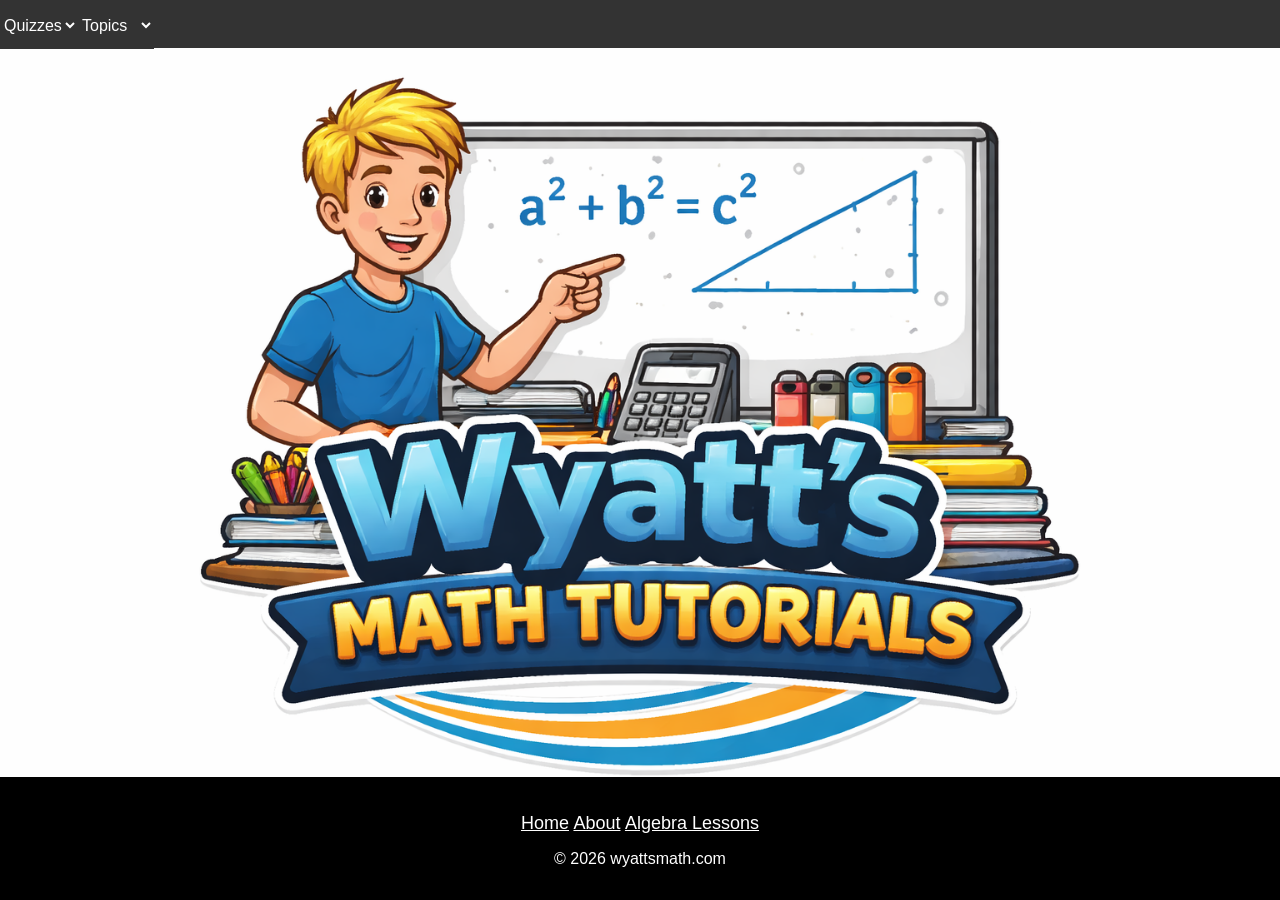
<file: index.html>
<!DOCTYPE html>
<html lang="en">
<head>
<meta charset="UTF-8">
<meta name="viewport" content="width=device-width, initial-scale=1.0">

<link rel="icon" href="logo.png" type="image/png">

<meta name="google-adsense-account" content="ca-pub-8228479055127150">
<meta name="description" content="Free Math Tutorials by Wyatt - Learn exponents, scientific notation, algebra, calculus, and more!">
<meta name="keywords" content="math help, math tutorial, exponents, scientific notation, algebra, calculus, Wyatt's Math">
<meta name="author" content="Wyatt">

<title>Math Tutorial Videos with Wyatt</title>

<link rel="stylesheet" href="style.css">
<script src="script.js?v=2" defer></script>
<script async src="https://pagead2.googlesyndication.com/pagead/js/adsbygoogle.js?client=ca-pub-8228479055127150"
     crossorigin="anonymous"></script>
</head>

<style>
body {
  display: flex;
  flex-direction: column;
  min-height: 100vh;
  margin: 0;
  background-image: url("logo.png");
  background-color: #ffffff;
  background-repeat: no-repeat;
  background-position: center;
  background-size: contain;
}

main {
  flex: 1;
  padding: 20px;
  text-align: center;
}

footer {
  background: #222;
  color: white;
  text-align: center;
  padding: 1rem;
  background-color: black;
}
a {
color: white;
}

</style>

</head>

<body>

<ul>  
  <li>
    <select id="pageSelect" onchange="updateQuizDropdown()">
      <option value="">Quizzes</option>
      <option value="Algebra">Algebra</option>
    </select>
  </li>

  <li>
    <select id="firstDropdown" onchange="updateSecondDropdown()">
      <option value="">Topics</option>
      <option value="algebra">Algebra</option>
      
    </select>
  </li>

  <li>
    <select id="secondDropdown" onchange="location = this.value;" style="display:none;"></select>
    <select id="secondQuizDropdown" onchange="location = this.value;" style="display:none;"></select>
  </li>
</ul>

<main>
  
 
</main>

<footer>
<div class = "white">
<a href="index.html">Home</a> 
<a href="bio.html">About</a> 
<a href="Algebra_Lessons.html">Algebra Lessons</a>
</div>
<p>© 2026 wyattsmath.com</p>
</footer>

</body>
</html>
</file>
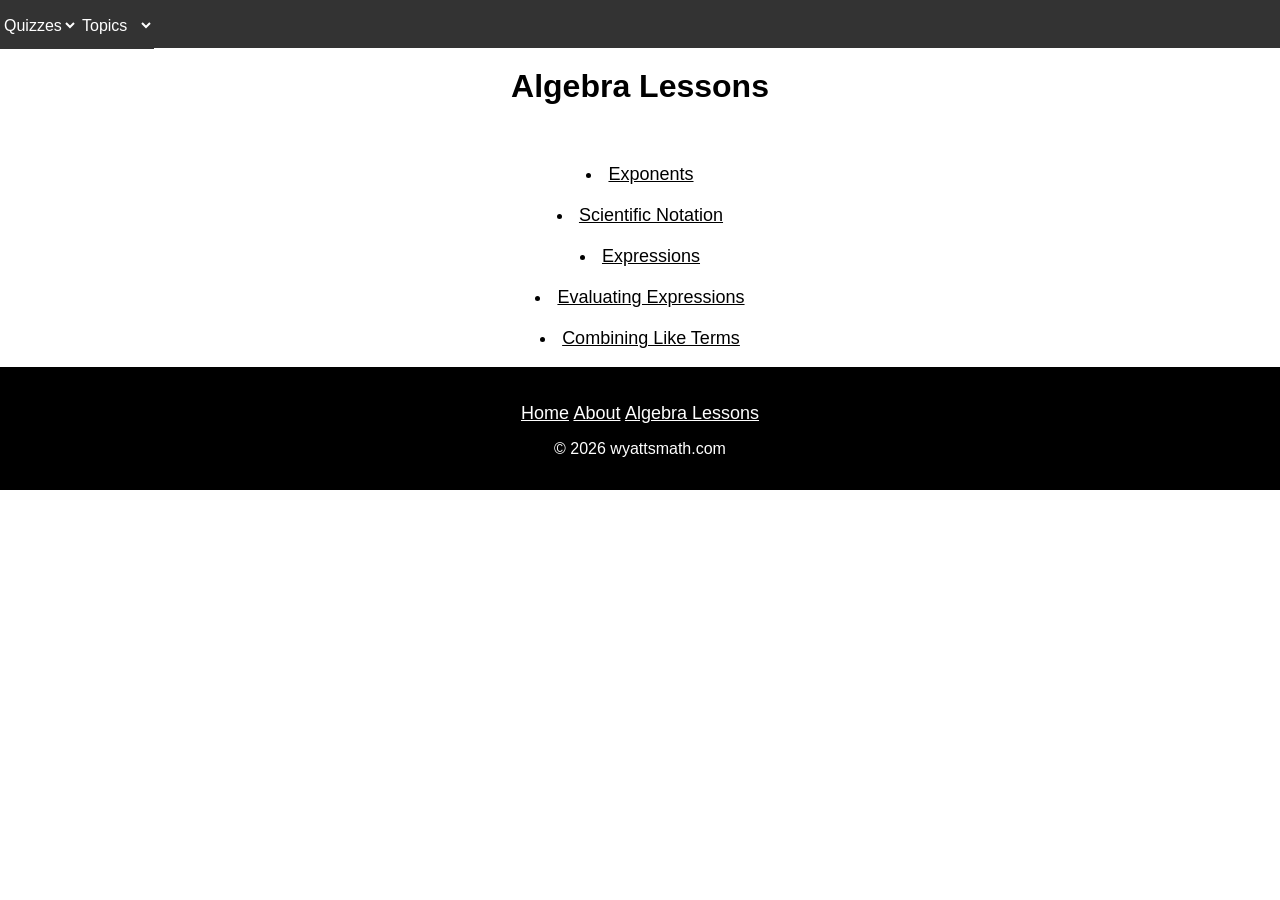
<file: Algebra_Lessons.html>
<!DOCTYPE html>
<html>
<head>
<title>Algebra Lessons</title>
<link rel="stylesheet" href="style.css">
<script src="script.js?v=2" defer></script>
<meta name="viewport" content="width=device-width, initial-scale=1.0">
<link rel="icon" href="logo.png">
</head>

<body>

<ul>  
  <li>
    <select id="pageSelect" onchange="updateQuizDropdown()">
      <option value="">Quizzes</option>
      <option value="Algebra">Algebra</option>
    </select>
  </li>

  <li>
    <select id="firstDropdown" onchange="updateSecondDropdown()">
      <option value="">Topics</option>
      <option value="algebra">Algebra</option>
    </select>
  </li>

  <li>
    <select id="secondDropdown" onchange="location = this.value;" style="display:none;"></select>
    <select id="secondQuizDropdown" onchange="location = this.value;" style="display:none;"></select>
  </li>
</ul>
</ul><h1>Algebra Lessons</h1>
<br>
	<li><a class = "black" href="Exponents.html">Exponents</a></li>
        <li><a class = "black" href="Sci_notation.html">Scientific Notation</a></li>
	<li><a class = "black" href="Expressions.html">Expressions</a></li>
	<li><a class = "black" href="Evaluating_Expressions.html">Evaluating Expressions</a></li>
        <li><a class = "black" href="Combining_Like_Terms.html">Combining Like Terms</a></li>
<style>
.left {
.about-container {
    display: flex;
    align-items: flex-start;
    gap: 20px;
}

.about-container img {
    width: 250px;
    height: auto;
}

</style>
</br>
<footer>
<div class = "white">
<a href="index.html">Home</a> 
<a href="bio.html">About</a> 
<a href="Algebra_Lessons.html">Algebra Lessons</a>
</div>
<p>© 2026 wyattsmath.com</p>
</footer>

</body>
</html>
</file>
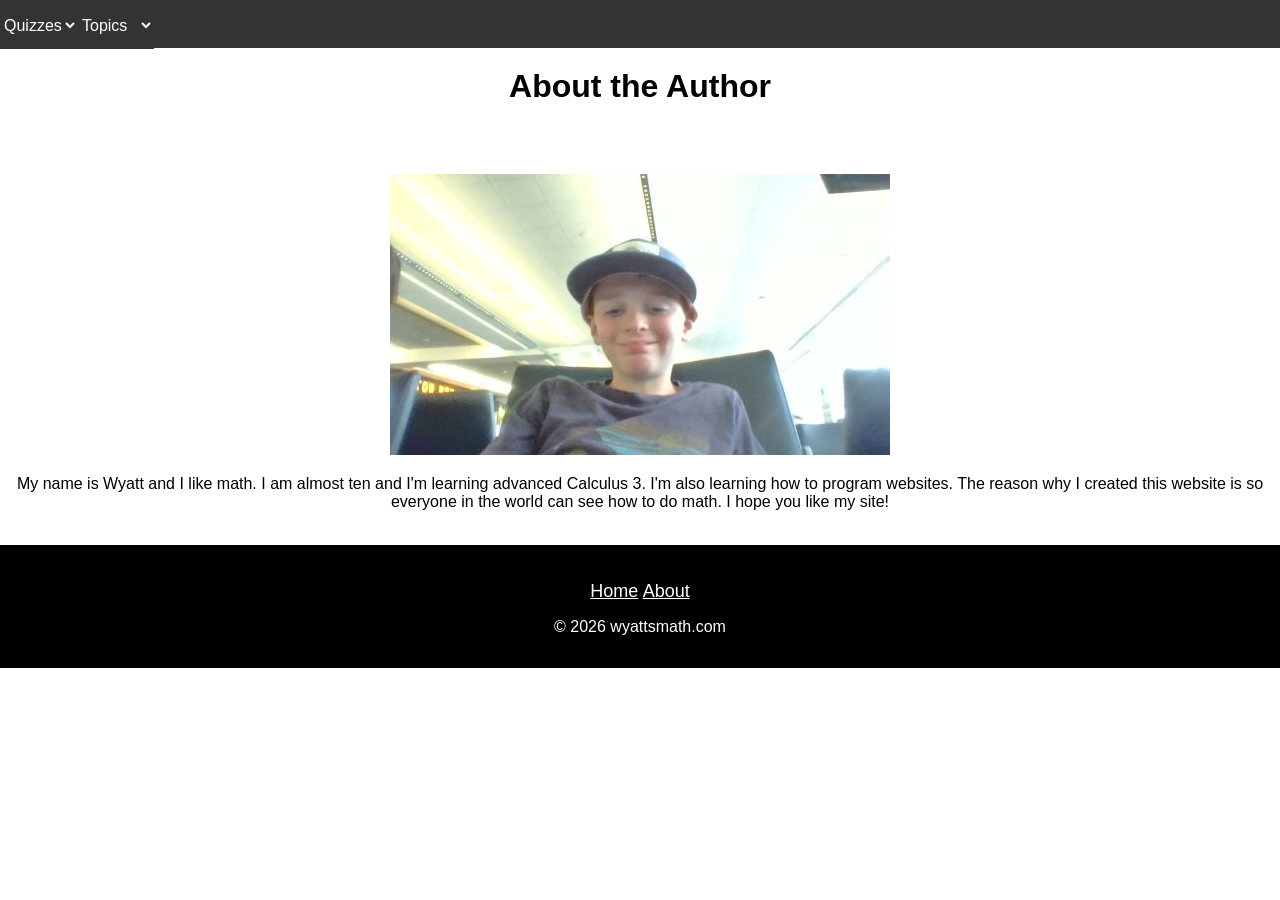
<file: bio.html>
<!DOCTYPE html>
<html>
<head>
<title>About</title>
<link rel="stylesheet" href="style.css">
<script src="script.js?v=2" defer></script>
<meta name="viewport" content="width=device-width, initial-scale=1.0">
<link rel="icon" href="logo.png">
</head>

<body>

<ul>  
  <li>
    <select id="pageSelect" onchange="updateQuizDropdown()">
      <option value="">Quizzes</option>
      <option value="Algebra">Algebra</option>
    </select>
  </li>

  <li>
    <select id="firstDropdown" onchange="updateSecondDropdown()">
      <option value="">Topics</option>
      <option value="algebra">Algebra</option>
    </select>
  </li>

  <li>
    <select id="secondDropdown" onchange="location = this.value;" style="display:none;"></select>
    <select id="secondQuizDropdown" onchange="location = this.value;" style="display:none;"></select>
  </li>
</ul>
</ul><h1>About the Author</h1>
<br>

<div class="about-container">
    <img src="Wyatt_photo.jpg" alt="Picture of Wyatt">

    <div>
        <p>
            My name is Wyatt and I like math. I am almost ten and I'm learning
            advanced Calculus 3. I'm also learning how to program websites.
            The reason why I created this website is so everyone in the world
            can see how to do math. I hope you like my site!
        </p>
    </div>
</div>
<style>
.left {
.about-container {
    display: flex;
    align-items: flex-start;
    gap: 20px;
}

.about-container img {
    width: 250px;
    height: auto;
}
a {
color: white;
}

</style>
</br>
<footer>
<div class = "white">
<a href="index.html">Home</a> 
<a href="bio.html">About</a> 
</div>
<p>© 2026 wyattsmath.com</p>
</footer>

</body>
</html>
</file>
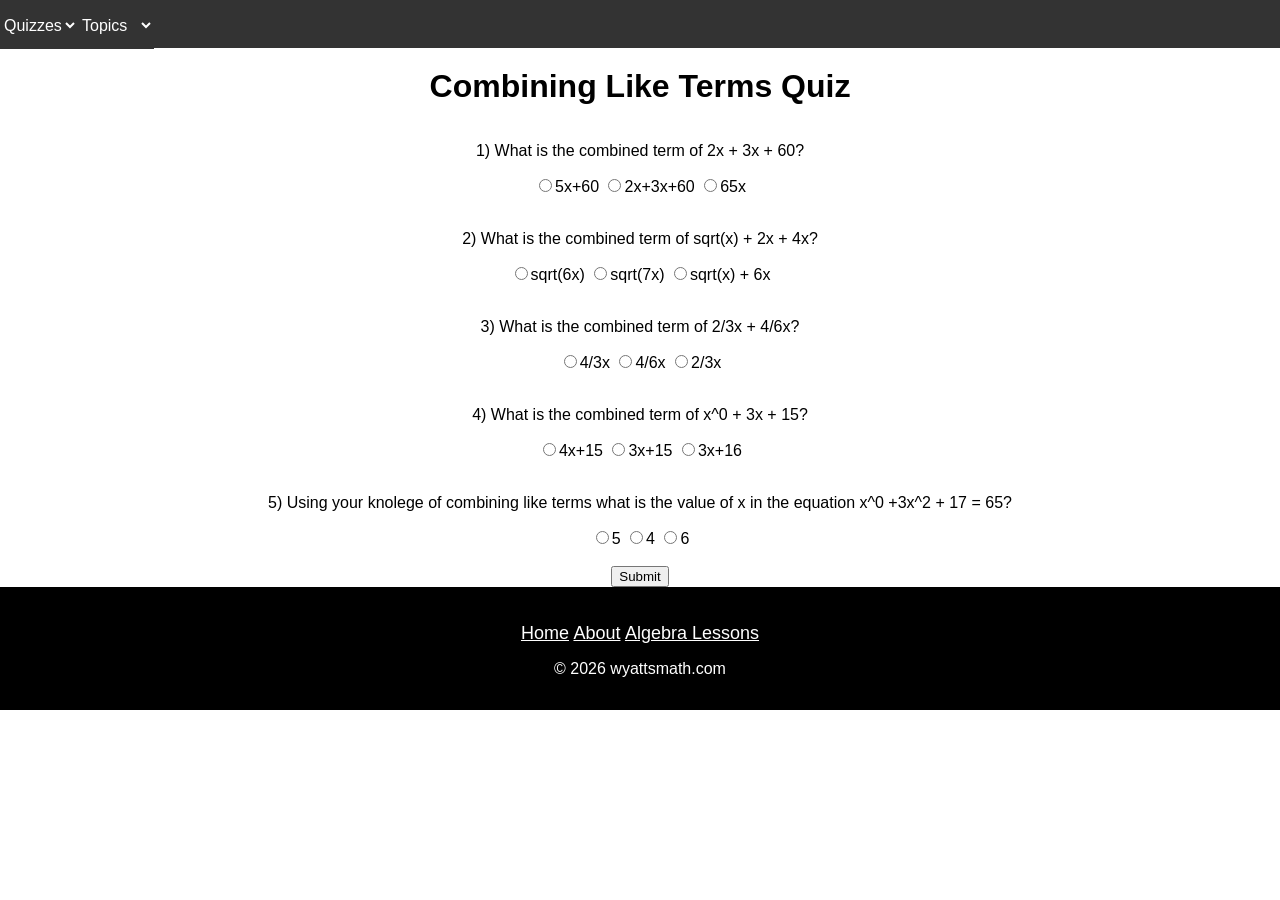
<file: Combining_Like_Terms_Quiz.html>
<!DOCTYPE html>
<html>
<head>
<title>Combining Like Terms Quiz</title>
<link rel="stylesheet" href="style.css">
<script src="script.js?v=2" defer></script>
<script src="combining_quiz.js" defer></script>
<script async src="https://pagead2.googlesyndication.com/pagead/js/adsbygoogle.js?client=ca-pub-8228479055127150"
crossorigin="anonymous"></script>
<meta name="google-adsense-account" content="ca-pub-8228479055127150">
<meta name="viewport" content="width=device-width, initial-scale=1.0">
<link rel="icon" href="logo.png">
</head>

<body>

<ul>  
  <li>
    <select id="pageSelect" onchange="updateQuizDropdown()">
      <option value="">Quizzes</option>
      <option value="Algebra">Algebra</option>
    </select>
  </li>

  <li>
    <select id="firstDropdown" onchange="updateSecondDropdown()">
      <option value="">Topics</option>
      <option value="algebra">Algebra</option>
    </select>
  </li>

  <li>
    <select id="secondDropdown" onchange="location = this.value;" style="display:none;"></select>
    <select id="secondQuizDropdown" onchange="location = this.value;" style="display:none;"></select>
  </li>
</ul>
<style>
a {
color: white;
}

</style>
<h1>Combining Like Terms Quiz</h1>

<form id="Combining_Form">

<p>1) What is the combined term of 2x + 3x + 60?</p>
<label><input type="radio" name="q1" value="5x+60">5x+60</label>
<label><input type="radio" name="q1" value="2x+3x+60">2x+3x+60</label>
<label><input type="radio" name="q1" value="65x">65x</label>

<br><br>

<p>2) What is the combined term of sqrt(x) + 2x + 4x?</p>
<label><input type="radio" name="q2" value="sqrt(6x)">sqrt(6x)</label>
<label><input type="radio" name="q2" value="sqrt(7x)">sqrt(7x)</label>
<label><input type="radio" name="q2" value="sqrt(x) + 6x">sqrt(x) + 6x</label>

<br><br>

<p>3) What is the combined term of 2/3x + 4/6x?</p>
<label><input type="radio" name="q3" value="4/3x">4/3x</label>
<label><input type="radio" name="q3" value="4/6x">4/6x</label>
<label><input type="radio" name="q3" value="2/3x">2/3x</label>

<br><br>

<p>4) What is the combined term of x^0 + 3x + 15?</p>
<label><input type="radio" name="q4" value="4x+15">4x+15</label>
<label><input type="radio" name="q4" value="3x+15">3x+15</label>
<label><input type="radio" name="q4" value="3x+16">3x+16</label>

<br><br>

<p>5) Using your knolege of combining like terms what is the value of x in the equation x^0 +3x^2 + 17 = 65?</p>
<label><input type="radio" name="q5" value="5">5</label>
<label><input type="radio" name="q5" value="4">4</label>
<label><input type="radio" name="q5" value="6">6</label>

<br><br>

<input type="submit">
</form>

<footer>
<div class = "white">
<a href="index.html">Home</a> 
<a href="bio.html">About</a> 
<a href="Algebra_Lessons.html">Algebra Lessons</a>
</div>
<p>© 2026 wyattsmath.com</p>
</footer>

</body>
</html>
</file>
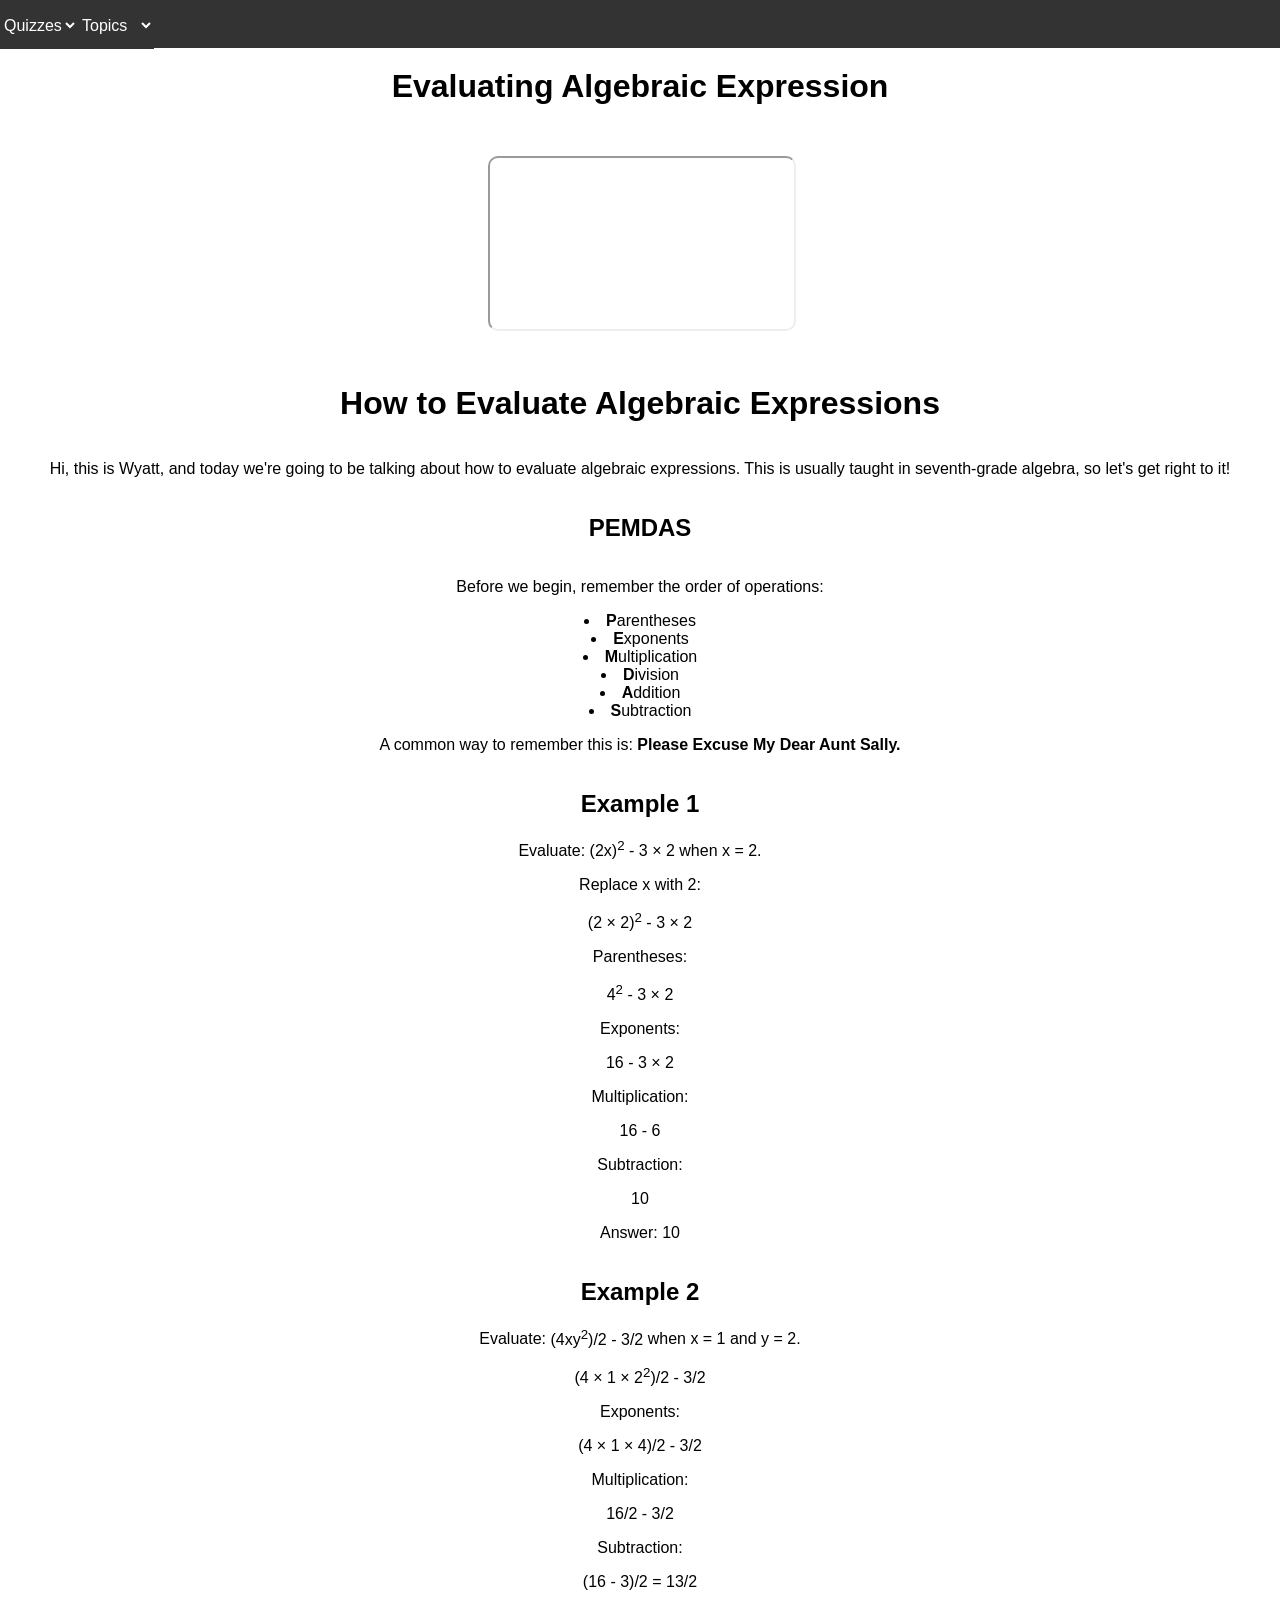
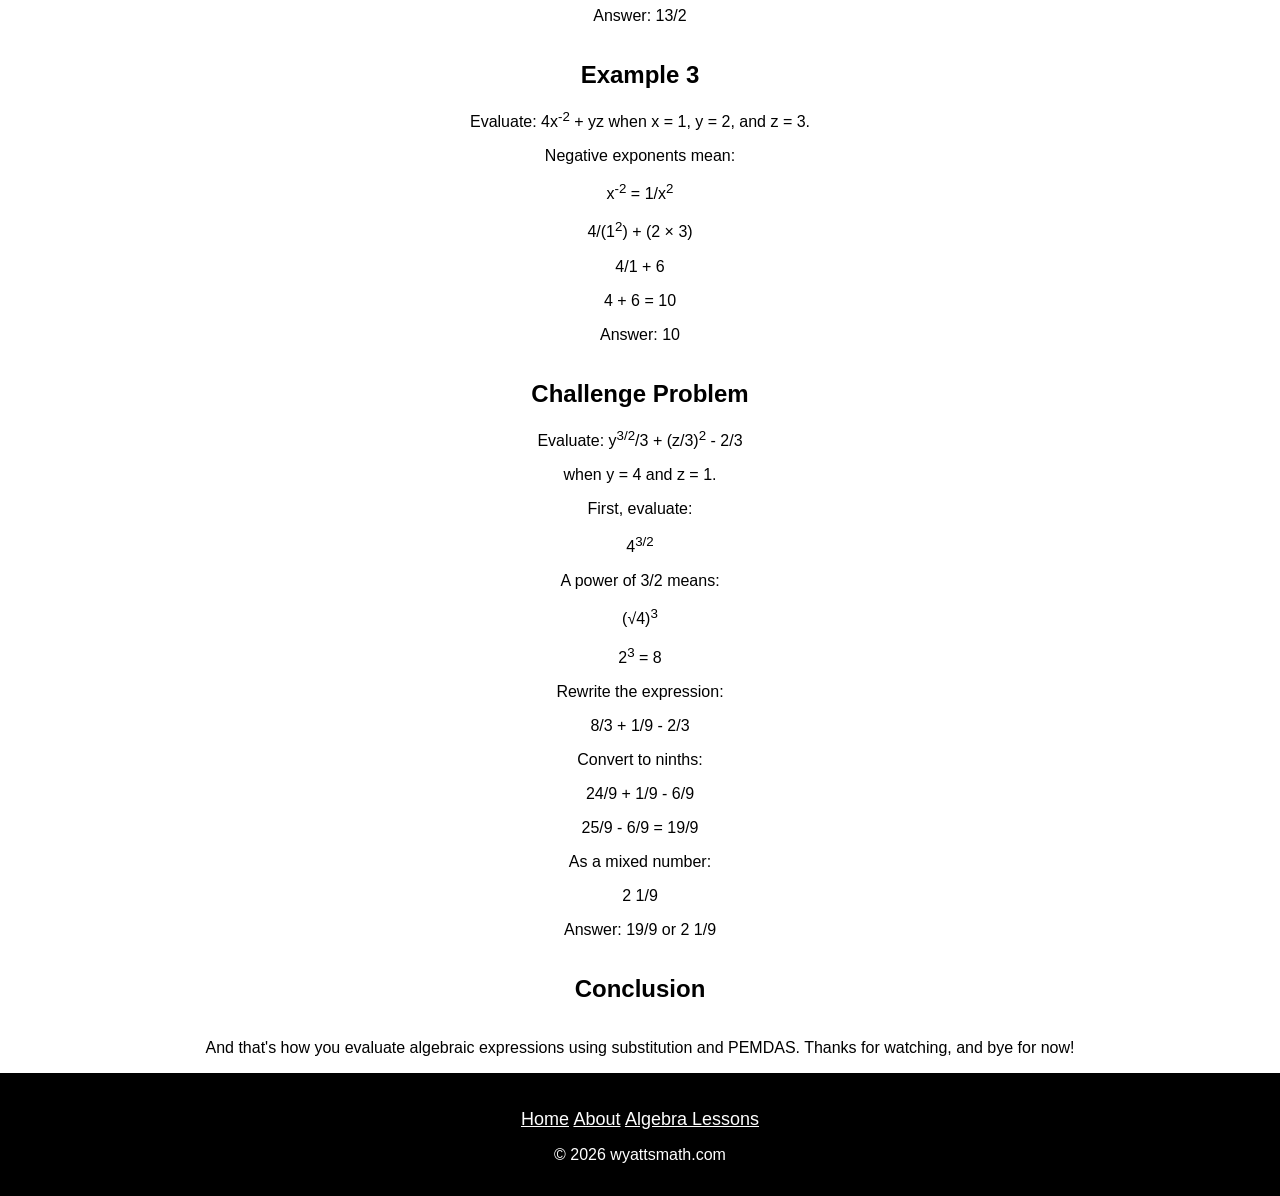
<file: Evaluating_Expressions.html>
<!DOCTYPE html>
<html>
<head>
<title>Evaluating Algebraic Expressions</title>
<link rel="stylesheet" href="style.css">
<script src="script.js?v=2" defer></script>
<script src="Evaluating_quiz.js" defer></script>
<script async src="https://pagead2.googlesyndication.com/pagead/js/adsbygoogle.js?client=ca-pub-8228479055127150"
 crossorigin="anonymous"></script>
<meta name="viewport" content="width=device-width, initial-scale=1.0">
<meta name="google-adsense-account" content="ca-pub-8228479055127150">
<link rel="icon" href="logo.png">
</head>
<body>

<ul>  
  <li>
    <select id="pageSelect" onchange="updateQuizDropdown()">
      <option value="">Quizzes</option>
      <option value="Algebra">Algebra</option>
    </select>
  </li>

  <li>
    <select id="firstDropdown" onchange="updateSecondDropdown()">
      <option value="">Topics</option>
      <option value="algebra">Algebra</option>
    </select>
  </li>

  <li>
    <select id="secondDropdown" onchange="location = this.value;" style="display:none;"></select>
    <select id="secondQuizDropdown" onchange="location = this.value;" style="display:none;"></select>
  </li>
</ul>
<h1>Evaluating Algebraic Expression</h1>

<div class="video-container">
  <iframe src="https://www.youtube.com/embed/aWuPLfvjBl0" alt = "Learn how to Evaluate Expressions with Wyatt!" allowfullscreen></iframe>
</div>
 <h1>How to Evaluate Algebraic Expressions</h1>

    <p>
        Hi, this is Wyatt, and today we're going to be talking about how to evaluate algebraic expressions.
        This is usually taught in seventh-grade algebra, so let's get right to it!
    </p>

    <h2>PEMDAS</h2>

    <p>
        Before we begin, remember the order of operations:
    </p>

 <div class = "PEMDAS"   
<ul>
        <li><strong>P</strong>arentheses</li>
        <li><strong>E</strong>xponents</li>
        <li><strong>M</strong>ultiplication</li>
        <li><strong>D</strong>ivision</li>
        <li><strong>A</strong>ddition</li>
        <li><strong>S</strong>ubtraction</li>
    </ul>
</div>
    <p>
        A common way to remember this is:
        <strong>Please Excuse My Dear Aunt Sally.</strong>
    </p>

    <div class="example">
        <h2>Example 1</h2>

        <p>
            Evaluate:
            <span class="math">(2x)<sup>2</sup> - 3 × 2</span>
            when <span class="math">x = 2</span>.
        </p>

        <p>
            Replace x with 2:
        </p>

        <p class="math">
            (2 × 2)<sup>2</sup> - 3 × 2
        </p>

        <p>
            Parentheses:
        </p>

        <p class="math">
            4<sup>2</sup> - 3 × 2
        </p>

        <p>
            Exponents:
        </p>

        <p class="math">
            16 - 3 × 2
        </p>

        <p>
            Multiplication:
        </p>

        <p class="math">
            16 - 6
        </p>

        <p>
            Subtraction:
        </p>

        <p class="math">
            10
        </p>

        <p class="answer">Answer: 10</p>
    </div>

    <div class="example">
        <h2>Example 2</h2>

        <p>
            Evaluate:
            <span class="math">(4xy<sup>2</sup>)/2 - 3/2</span>
            when <span class="math">x = 1</span> and <span class="math">y = 2</span>.
        </p>

        <p class="math">
            (4 × 1 × 2<sup>2</sup>)/2 - 3/2
        </p>

        <p>
            Exponents:
        </p>

        <p class="math">
            (4 × 1 × 4)/2 - 3/2
        </p>

        <p>
            Multiplication:
        </p>

        <p class="math">
            16/2 - 3/2
        </p>

        <p>
            Subtraction:
        </p>

        <p class="math">
            (16 - 3)/2 = 13/2
        </p>

        <p class="answer">Answer: 13/2</p>
    </div>

    <div class="example">
        <h2>Example 3</h2>

        <p>
            Evaluate:
            <span class="math">4x<sup>-2</sup> + yz</span>
            when
            <span class="math">x = 1</span>,
            <span class="math">y = 2</span>,
            and
            <span class="math">z = 3</span>.
        </p>

        <p>
            Negative exponents mean:
        </p>

        <p class="math">
            x<sup>-2</sup> = 1/x<sup>2</sup>
        </p>

        <p class="math">
            4/(1<sup>2</sup>) + (2 × 3)
        </p>

        <p class="math">
            4/1 + 6
        </p>

        <p class="math">
            4 + 6 = 10
        </p>

        <p class="answer">Answer: 10</p>
    </div>

    <div class="example">
        <h2>Challenge Problem</h2>

        <p>
            Evaluate:
            <span class="math">y<sup>3/2</sup>/3 + (z/3)<sup>2</sup> - 2/3</span>
        </p>

        <p>
            when
            <span class="math">y = 4</span>
            and
            <span class="math">z = 1</span>.
        </p>

        <p>
            First, evaluate:
        </p>

        <p class="math">
            4<sup>3/2</sup>
        </p>

        <p>
            A power of 3/2 means:
        </p>

        <p class="math">
            (√4)<sup>3</sup>
        </p>

        <p class="math">
            2<sup>3</sup> = 8
        </p>

        <p>
            Rewrite the expression:
        </p>

        <p class="math">
            8/3 + 1/9 - 2/3
        </p>

        <p>
            Convert to ninths:
        </p>

        <p class="math">
            24/9 + 1/9 - 6/9
        </p>

        <p class="math">
            25/9 - 6/9 = 19/9
        </p>

        <p>
            As a mixed number:
        </p>

        <p class="math">
            2 1/9
        </p>

        <p class="answer">Answer: 19/9 or 2 1/9</p>
    </div>

    <h2>Conclusion</h2>

    <p>
        And that's how you evaluate algebraic expressions using substitution and PEMDAS.
        Thanks for watching, and bye for now!
    </p>


<style>
.center4 {
  display: flex;
  justify-content: center;
  align-items: center;
  height: 200px;
}
a {
color: white;
}

</style>

<footer>
<div class = "white">
<a href="index.html">Home</a> 
<a href="bio.html">About</a> 
<a href="Algebra_Lessons.html">Algebra Lessons</a>
</div>
<p>© 2026 wyattsmath.com</p>
</footer>

</body>
</html>
</file>
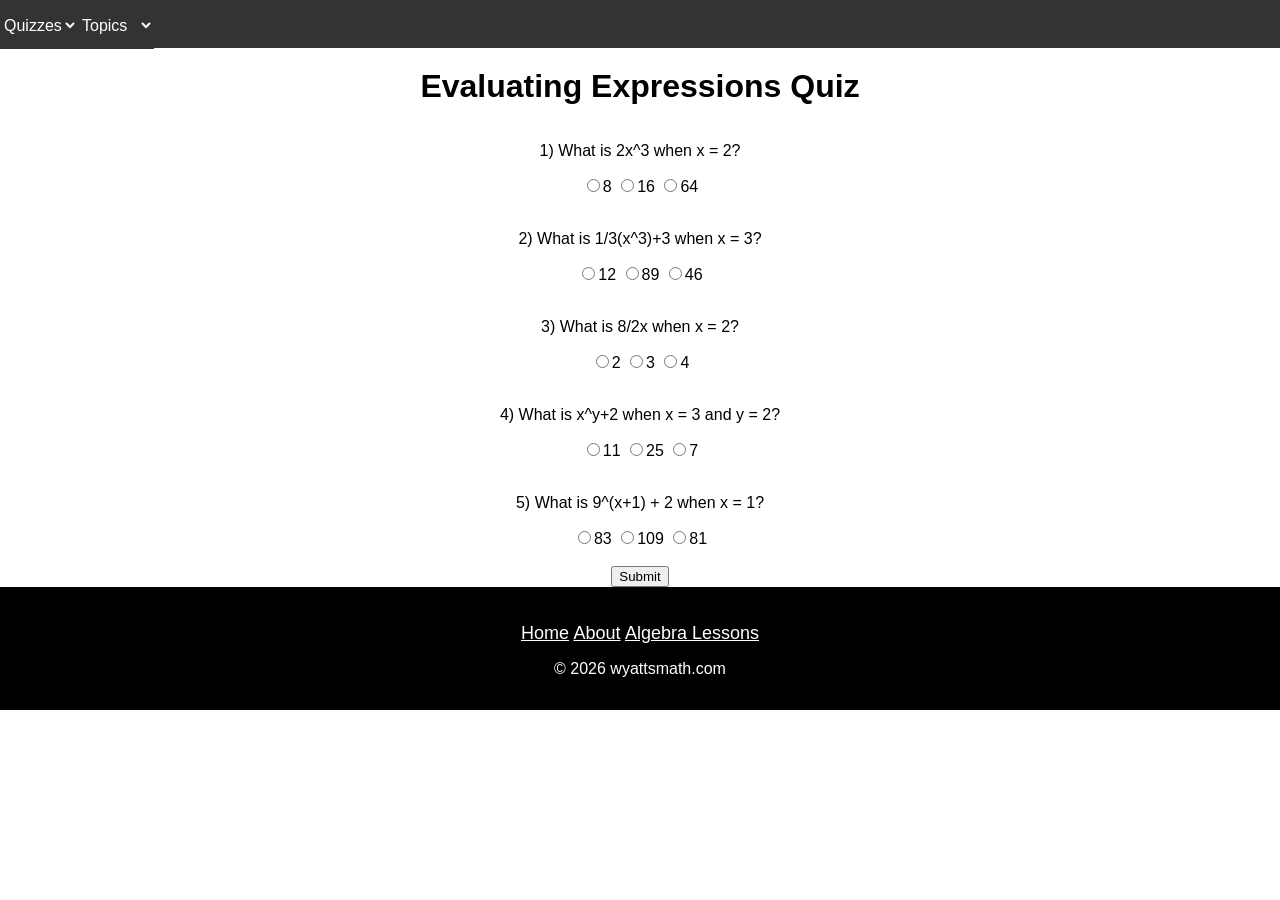
<file: Evaluating_quiz.html>
<!DOCTYPE html>
<html>
<head>
<title>Evaluating Algebraic Expressions</title>
<link rel="stylesheet" href="style.css">
<script src="script.js?v=2" defer></script>
<script src="Evaluating_quiz.js" defer></script>
<script async src="https://pagead2.googlesyndication.com/pagead/js/adsbygoogle.js?client=ca-pub-8228479055127150"
crossorigin="anonymous"></script>
<meta name="viewport" content="width=device-width, initial-scale=1.0">
<meta name="google-adsense-account" content="ca-pub-8228479055127150">
<link rel="icon" href="logo.png">
</head>
<body>

<ul>  
  <li>
    <select id="pageSelect" onchange="updateQuizDropdown()">
      <option value="">Quizzes</option>
      <option value="Algebra">Algebra</option>
    </select>
  </li>

  <li>
    <select id="firstDropdown" onchange="updateSecondDropdown()">
      <option value="">Topics</option>
      <option value="algebra">Algebra</option>
    </select>
  </li>

  <li>
    <select id="secondDropdown" onchange="location = this.value;" style="display:none;"></select>
    <select id="secondQuizDropdown" onchange="location = this.value;" style="display:none;"></select>
  </li>
</ul>
<style>
a {
color: white;
}

</style>
<h1>Evaluating Expressions Quiz</h1>

<form id="EvaluatingForm">

<p>1) What is 2x^3 when x = 2?</p>
<label><input type="radio" name="q1" value="8">8</label>
<label><input type="radio" name="q1" value="16">16</label>
<label><input type="radio" name="q1" value="64">64</label>

<br><br>

<p>2) What is 1/3(x^3)+3 when x = 3?</p>
<label><input type="radio" name="q2" value="12">12</label>
<label><input type="radio" name="q2" value="89">89</label>
<label><input type="radio" name="q2" value="46">46</label>

<br><br>

<p>3) What is 8/2x when x = 2?</p>
<label><input type="radio" name="q3" value="2">2</label>
<label><input type="radio" name="q3" value="3">3</label>
<label><input type="radio" name="q3" value="4">4</label>

<br><br>

<p>4) What is x^y+2 when x = 3 and y = 2?</p>
<label><input type="radio" name="q4" value="11">11</label>
<label><input type="radio" name="q4" value="25">25</label>
<label><input type="radio" name="q4" value="7">7</label>

<br><br>

<p>5) What is 9^(x+1) + 2 when x = 1?</p>
<label><input type="radio" name="q5" value="83">83</label>
<label><input type="radio" name="q5" value="109">109</label>
<label><input type="radio" name="q5" value="81">81</label>

<br><br>

<input type="submit">
</form>

<footer>
<div class = "white">
<a href="index.html">Home</a> 
<a href="bio.html">About</a> 
<a href="Algebra_Lessons.html">Algebra Lessons</a>
</div>
<p>© 2026 wyattsmath.com</p>
</footer>

</body>
</html>
</file>
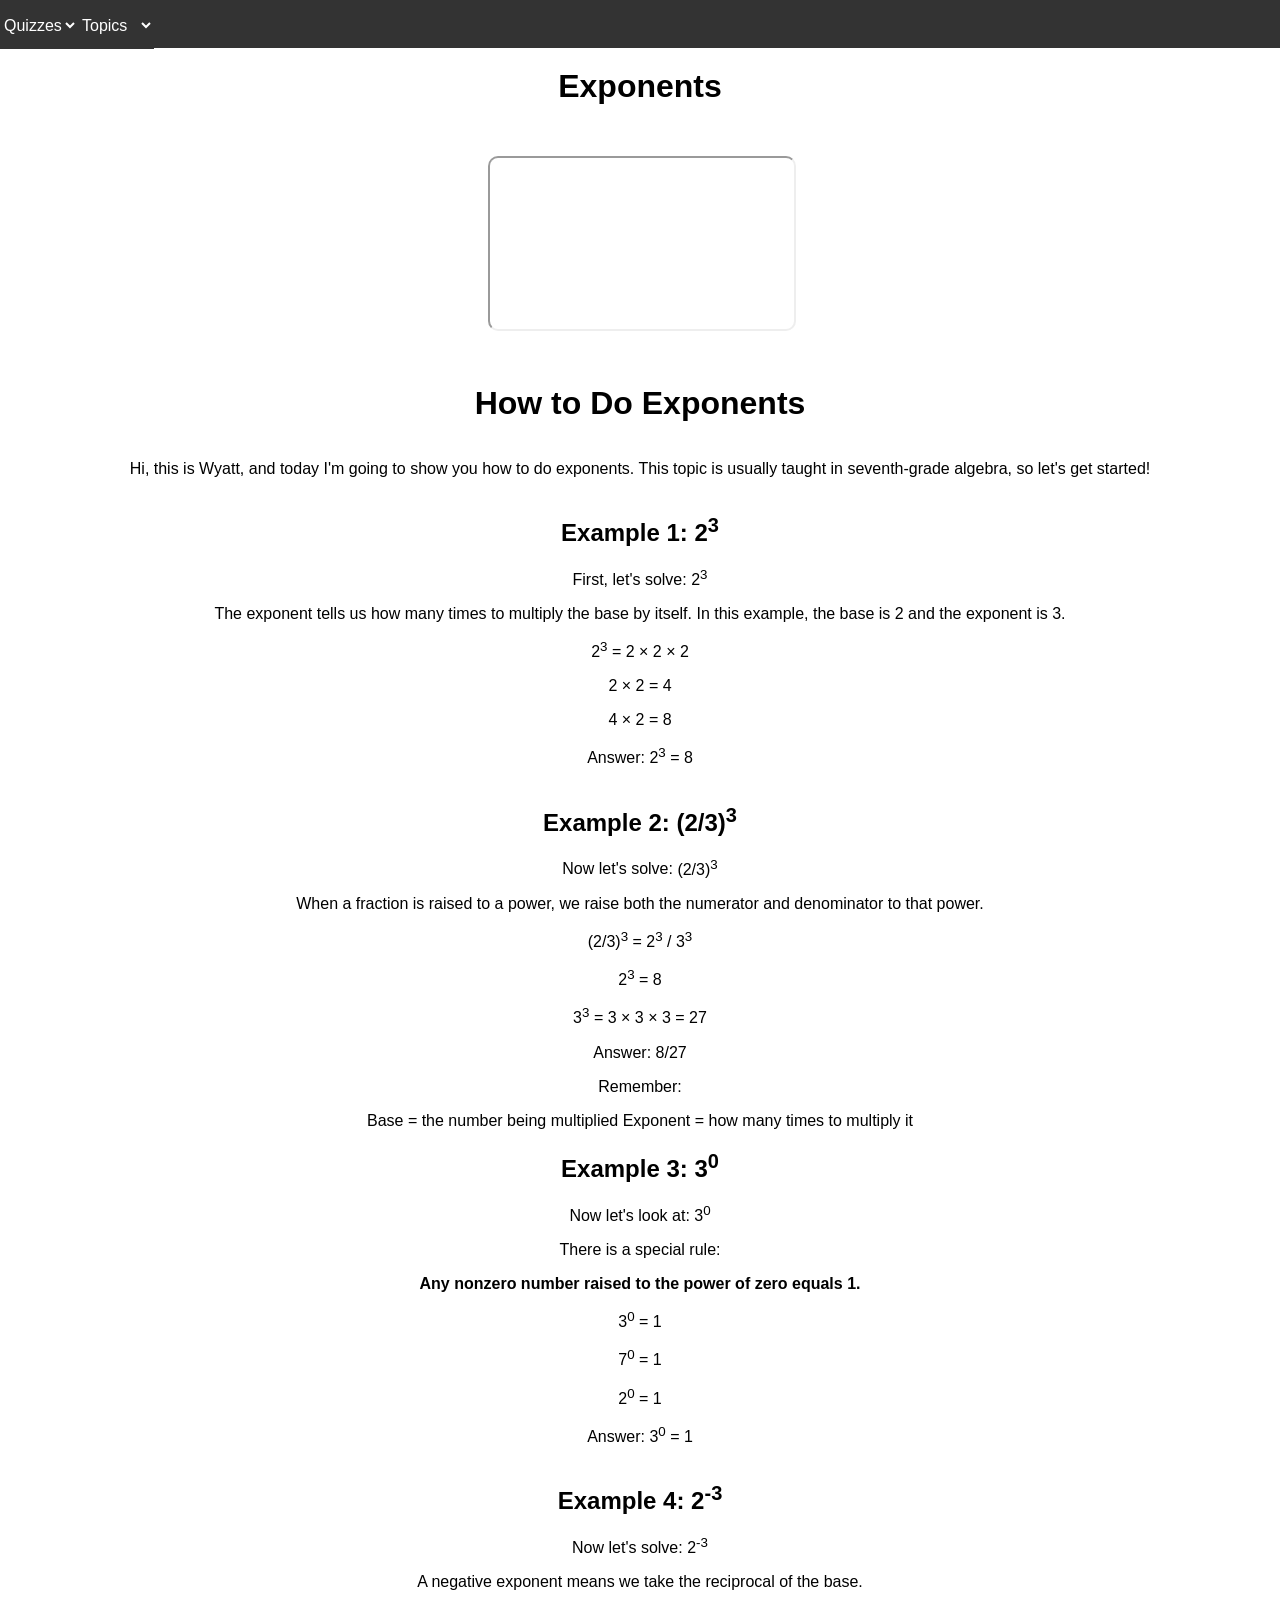
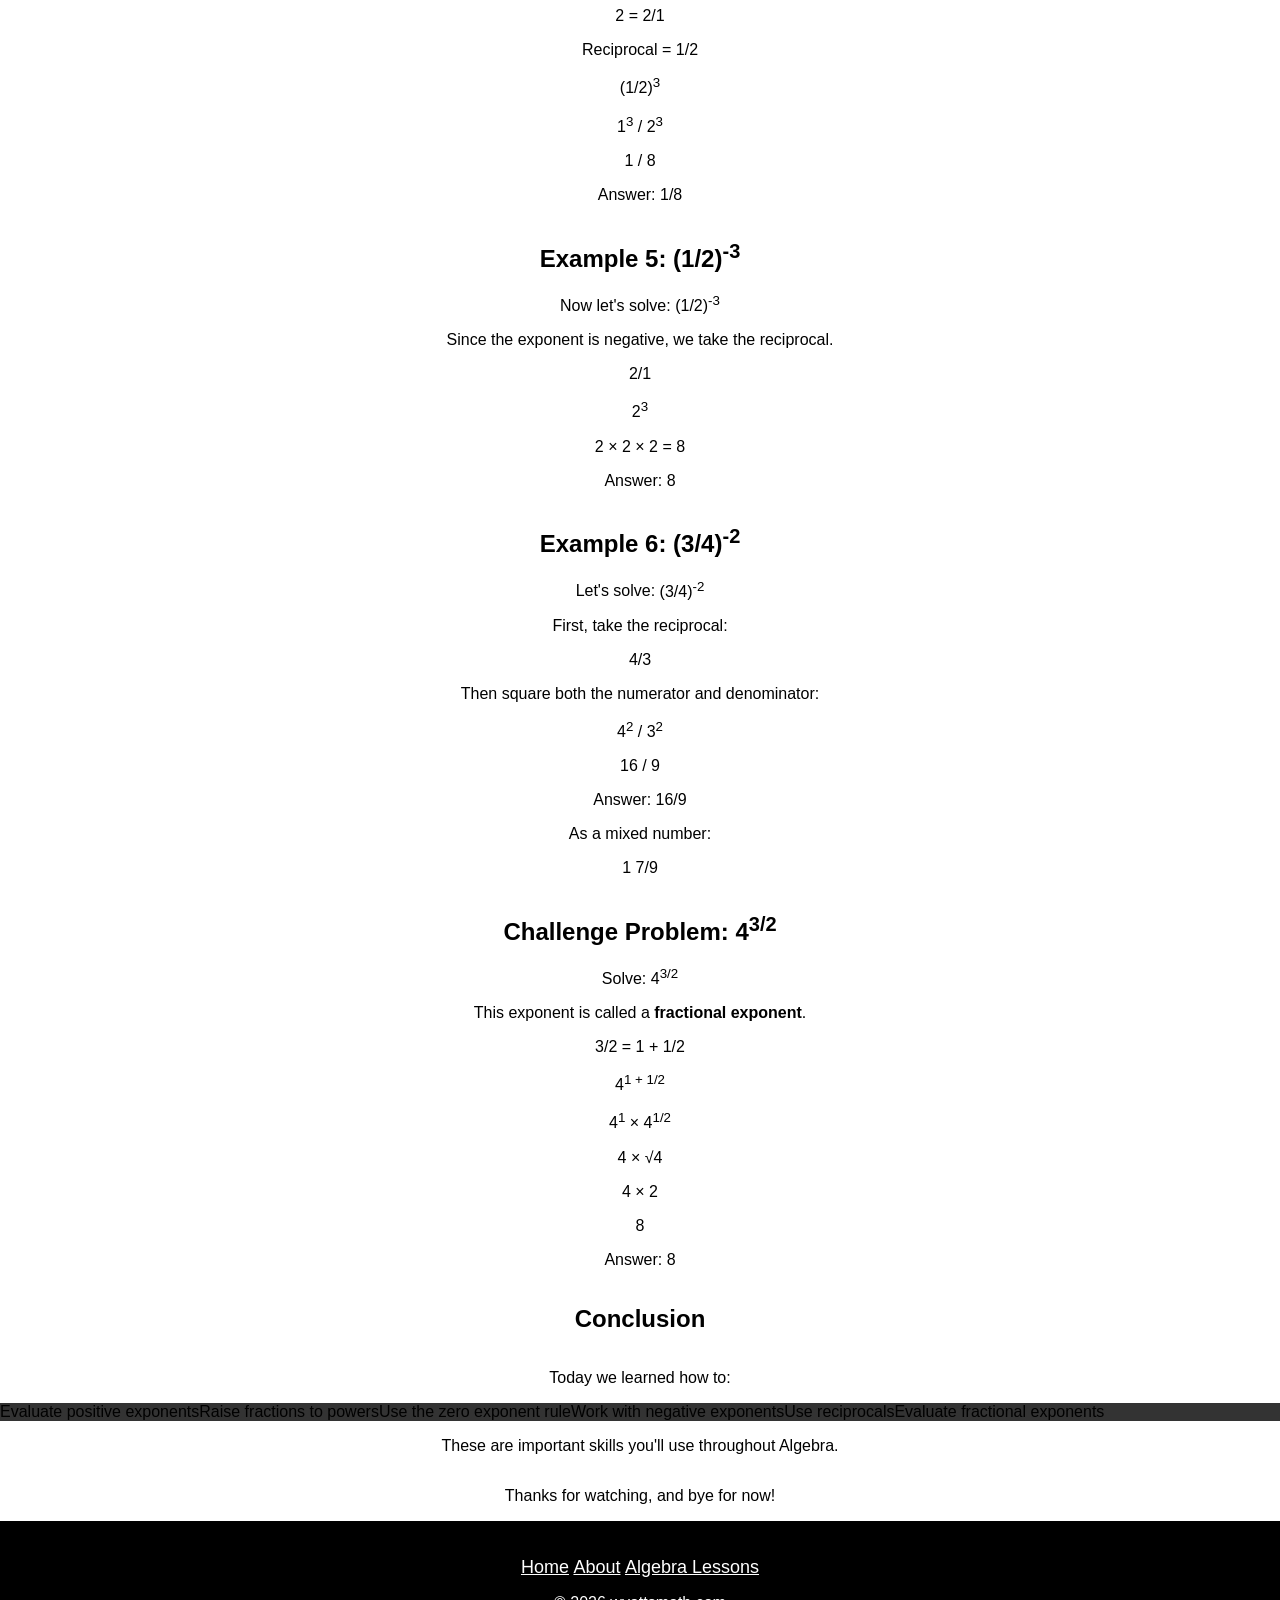
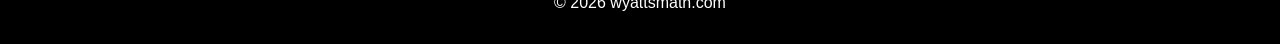
<file: Exponents.html>
<!DOCTYPE html>
<html>
<head>
<title>Exponents</title>
<link rel="stylesheet" href="style.css">
<script src="script.js?v=2" defer></script>
<script src="Exponents_quiz.js" defer></script>
<script async src="https://pagead2.googlesyndication.com/pagead/js/adsbygoogle.js?client=ca-pub-8228479055127150"
crossorigin="anonymous"></script>
<meta name="google-adsense-account" content="ca-pub-8228479055127150">
<meta name="viewport" content="width=device-width, initial-scale=1.0">
<link rel="icon" href="logo.png">
</head>

<body>

<ul>  
  <li>
    <select id="pageSelect" onchange="updateQuizDropdown()">
      <option value="">Quizzes</option>
      <option value="Algebra">Algebra</option>
    </select>
  </li>

  <li>
    <select id="firstDropdown" onchange="updateSecondDropdown()">
      <option value="">Topics</option>
      <option value="algebra">Algebra</option>
    </select>
  </li>

  <li>
    <select id="secondDropdown" onchange="location = this.value;" style="display:none;"></select>
    <select id="secondQuizDropdown" onchange="location = this.value;" style="display:none;"></select>
  </li>
</ul>

<h1>Exponents</h1>

<div class="video-container">
  <iframe src="https://www.youtube.com/embed/5dA6MUG6Ef8" allowfullscreen></iframe>
</div>
<h1>How to Do Exponents</h1>

<p>
    Hi, this is Wyatt, and today I'm going to show you how to do exponents.
    This topic is usually taught in seventh-grade algebra, so let's get started!
</p>

<div class="example">
    <h2>Example 1: 2<sup>3</sup></h2>

    <p>
        First, let's solve:
        <span class="math">2<sup>3</sup></span>
    </p>

    <p>
        The exponent tells us how many times to multiply the base by itself.
        In this example, the base is 2 and the exponent is 3.
    </p>

    <p class="math">
        2<sup>3</sup> = 2 × 2 × 2
    </p>

    <p class="math">
        2 × 2 = 4
    </p>

    <p class="math">
        4 × 2 = 8
    </p>

    <p class="answer">
        Answer: 2<sup>3</sup> = 8
    </p>
</div>

<div class="example">
    <h2>Example 2: (2/3)<sup>3</sup></h2>

    <p>
        Now let's solve:
        <span class="math">(2/3)<sup>3</sup></span>
    </p>

    <p>
        When a fraction is raised to a power, we raise both the numerator and denominator to that power.
    </p>

    <p class="math">
        (2/3)<sup>3</sup> = 2<sup>3</sup> / 3<sup>3</sup>
    </p>

    <p class="math">
        2<sup>3</sup> = 8
    </p>

    <p class="math">
        3<sup>3</sup> = 3 × 3 × 3 = 27
    </p>

    <p class="answer">
        Answer: 8/27
    </p>

    <p>
        Remember:
    </p>
         Base = the number being multiplied
        Exponent = how many times to multiply it
   

</div>
<div class="example">
    <h2>Example 3: 3<sup>0</sup></h2>

    <p>
        Now let's look at:
        <span class="math">3<sup>0</sup></span>
    </p>

    <p>
        There is a special rule:
    </p>

    <p>
        <strong>Any nonzero number raised to the power of zero equals 1.</strong>
    </p>

    <p class="math">
        3<sup>0</sup> = 1
    </p>

    <p class="math">
        7<sup>0</sup> = 1
    </p>

    <p class="math">
        2<sup>0</sup> = 1
    </p>

    <p class="answer">
        Answer: 3<sup>0</sup> = 1
    </p>
</div>

<div class="example">
    <h2>Example 4: 2<sup>-3</sup></h2>

    <p>
        Now let's solve:
        <span class="math">2<sup>-3</sup></span>
    </p>

    <p>
        A negative exponent means we take the reciprocal of the base.
    </p>

    <p class="math">
        2 = 2/1
    </p>

    <p class="math">
        Reciprocal = 1/2
    </p>

    <p class="math">
        (1/2)<sup>3</sup>
    </p>

    <p class="math">
        1<sup>3</sup> / 2<sup>3</sup>
    </p>

    <p class="math">
        1 / 8
    </p>

    <p class="answer">
        Answer: 1/8
    </p>
</div>

<div class="example">
    <h2>Example 5: (1/2)<sup>-3</sup></h2>

    <p>
        Now let's solve:
        <span class="math">(1/2)<sup>-3</sup></span>
    </p>

    <p>
        Since the exponent is negative, we take the reciprocal.
    </p>

    <p class="math">
        2/1
    </p>

    <p class="math">
        2<sup>3</sup>
    </p>

    <p class="math">
        2 × 2 × 2 = 8
    </p>

    <p class="answer">
        Answer: 8
    </p>
</div>

<div class="example">
    <h2>Example 6: (3/4)<sup>-2</sup></h2>

    <p>
        Let's solve:
        <span class="math">(3/4)<sup>-2</sup></span>
    </p>

    <p>
        First, take the reciprocal:
    </p>

    <p class="math">
        4/3
    </p>

    <p>
        Then square both the numerator and denominator:
    </p>

    <p class="math">
        4<sup>2</sup> / 3<sup>2</sup>
    </p>

    <p class="math">
        16 / 9
    </p>

    <p class="answer">
        Answer: 16/9
    </p>

    <p>
        As a mixed number:
    </p>

    <p class="math">
        1 7/9
    </p>
</div>

<div class="example">
    <h2>Challenge Problem: 4<sup>3/2</sup></h2>

    <p>
        Solve:
        <span class="math">4<sup>3/2</sup></span>
    </p>

    <p>
        This exponent is called a <strong>fractional exponent</strong>.
    </p>

    <p class="math">
        3/2 = 1 + 1/2
    </p>

    <p class="math">
        4<sup>1 + 1/2</sup>
    </p>

    <p class="math">
        4<sup>1</sup> × 4<sup>1/2</sup>
    </p>

    <p class="math">
        4 × √4
    </p>

    <p class="math">
        4 × 2
    </p>

    <p class="math">
        8
    </p>

    <p class="answer">
        Answer: 8
    </p>
</div>

<h2>Conclusion</h2>

<p>
    Today we learned how to:
</p>

<ul>
    <li>Evaluate positive exponents</li>
    <li>Raise fractions to powers</li>
    <li>Use the zero exponent rule</li>
    <li>Work with negative exponents</li>
    <li>Use reciprocals</li>
    <li>Evaluate fractional exponents</li>
</ul>

<p>
    These are important skills you'll use throughout Algebra.
</p>

<p>
    Thanks for watching, and bye for now!
</p>  
 <style>
.center5 {
  display: flex;
  justify-content: center;
  align-items: center;
  height: 200px;
}
a {
color: white;
}

</style>
<footer>
<div class = "white">
<a href="index.html">Home</a> 
<a href="bio.html">About</a> 
<a href="Algebra_Lessons.html">Algebra Lessons</a>
</div>
<p>© 2026 wyattsmath.com</p>
</footer>

</body>
</html>
</file>
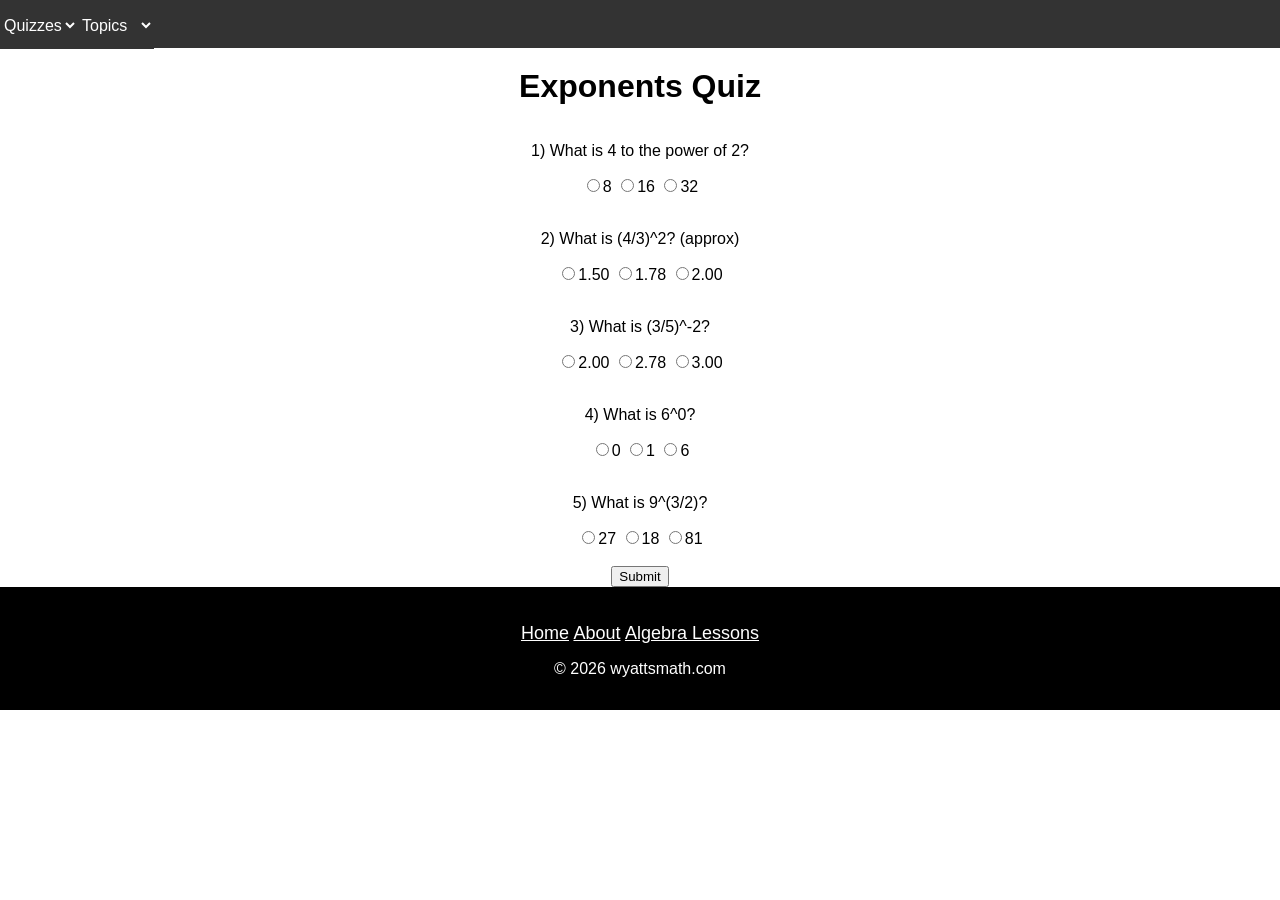
<file: Exponents_Quiz.html>
<!DOCTYPE html>
<html>
<head>
<title>Exponents</title>
<link rel="stylesheet" href="style.css">
<script src="script.js?v=2" defer></script>
<script src="Exponents_quiz.js" defer></script>
<script async src="https://pagead2.googlesyndication.com/pagead/js/adsbygoogle.js?client=ca-pub-8228479055127150"
crossorigin="anonymous"></script>
<meta name="google-adsense-account" content="ca-pub-8228479055127150">
<meta name="viewport" content="width=device-width, initial-scale=1.0">
<link rel="icon" href="logo.png">
</head>

<body>

<ul>  
  <li>
    <select id="pageSelect" onchange="updateQuizDropdown()">
      <option value="">Quizzes</option>
      <option value="Algebra">Algebra</option>
    </select>
  </li>

  <li>
    <select id="firstDropdown" onchange="updateSecondDropdown()">
      <option value="">Topics</option>
      <option value="algebra">Algebra</option>
    </select>
  </li>

  <li>
    <select id="secondDropdown" onchange="location = this.value;" style="display:none;"></select>
    <select id="secondQuizDropdown" onchange="location = this.value;" style="display:none;"></select>
  </li>
</ul>
<style>
a {
color: white;
}

</style>
<h1>Exponents Quiz</h1>

<form id="ExponentsForm">

<p>1) What is 4 to the power of 2?</p>
<label><input type="radio" name="q1" value="8">8</label>
<label><input type="radio" name="q1" value="16">16</label>
<label><input type="radio" name="q1" value="32">32</label>

<br><br>

<p>2) What is (4/3)^2? (approx)</p>
<label><input type="radio" name="q2" value="1.50">1.50</label>
<label><input type="radio" name="q2" value="1.78">1.78</label>
<label><input type="radio" name="q2" value="2.00">2.00</label>

<br><br>

<p>3) What is (3/5)^-2?</p>
<label><input type="radio" name="q3" value="2.00">2.00</label>
<label><input type="radio" name="q3" value="2.78">2.78</label>
<label><input type="radio" name="q3" value="3.00">3.00</label>

<br><br>

<p>4) What is 6^0?</p>
<label><input type="radio" name="q4" value="0">0</label>
<label><input type="radio" name="q4" value="1">1</label>
<label><input type="radio" name="q4" value="6">6</label>

<br><br>

<p>5) What is 9^(3/2)?</p>
<label><input type="radio" name="q5" value="27">27</label>
<label><input type="radio" name="q5" value="18">18</label>
<label><input type="radio" name="q5" value="81">81</label>

<br><br>

<input type="submit">
</form>

<footer>
<div class = "white">
<a href="index.html">Home</a> 
<a href="bio.html">About</a> 
<a href="Algebra_Lessons.html">Algebra Lessons</a>
</div>
<p>© 2026 wyattsmath.com</p>
</footer>

</body>
</html>
</file>
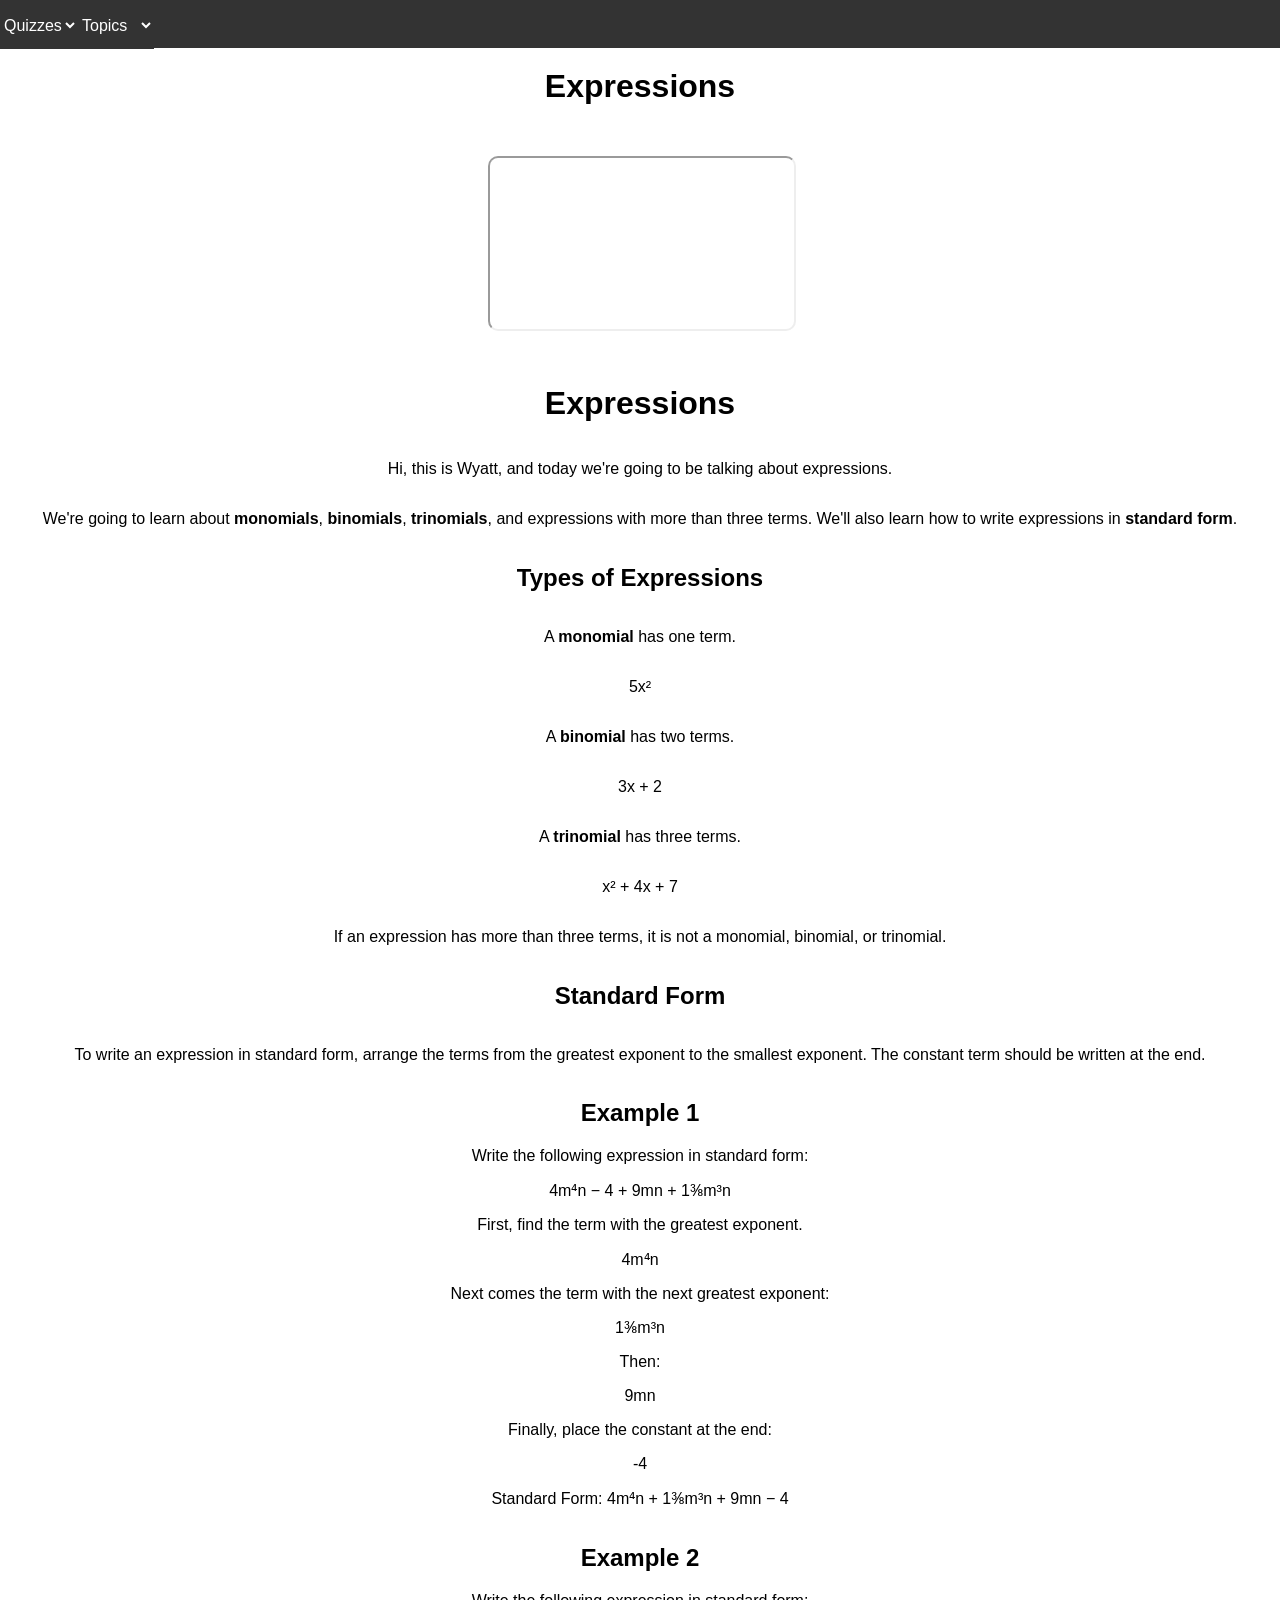
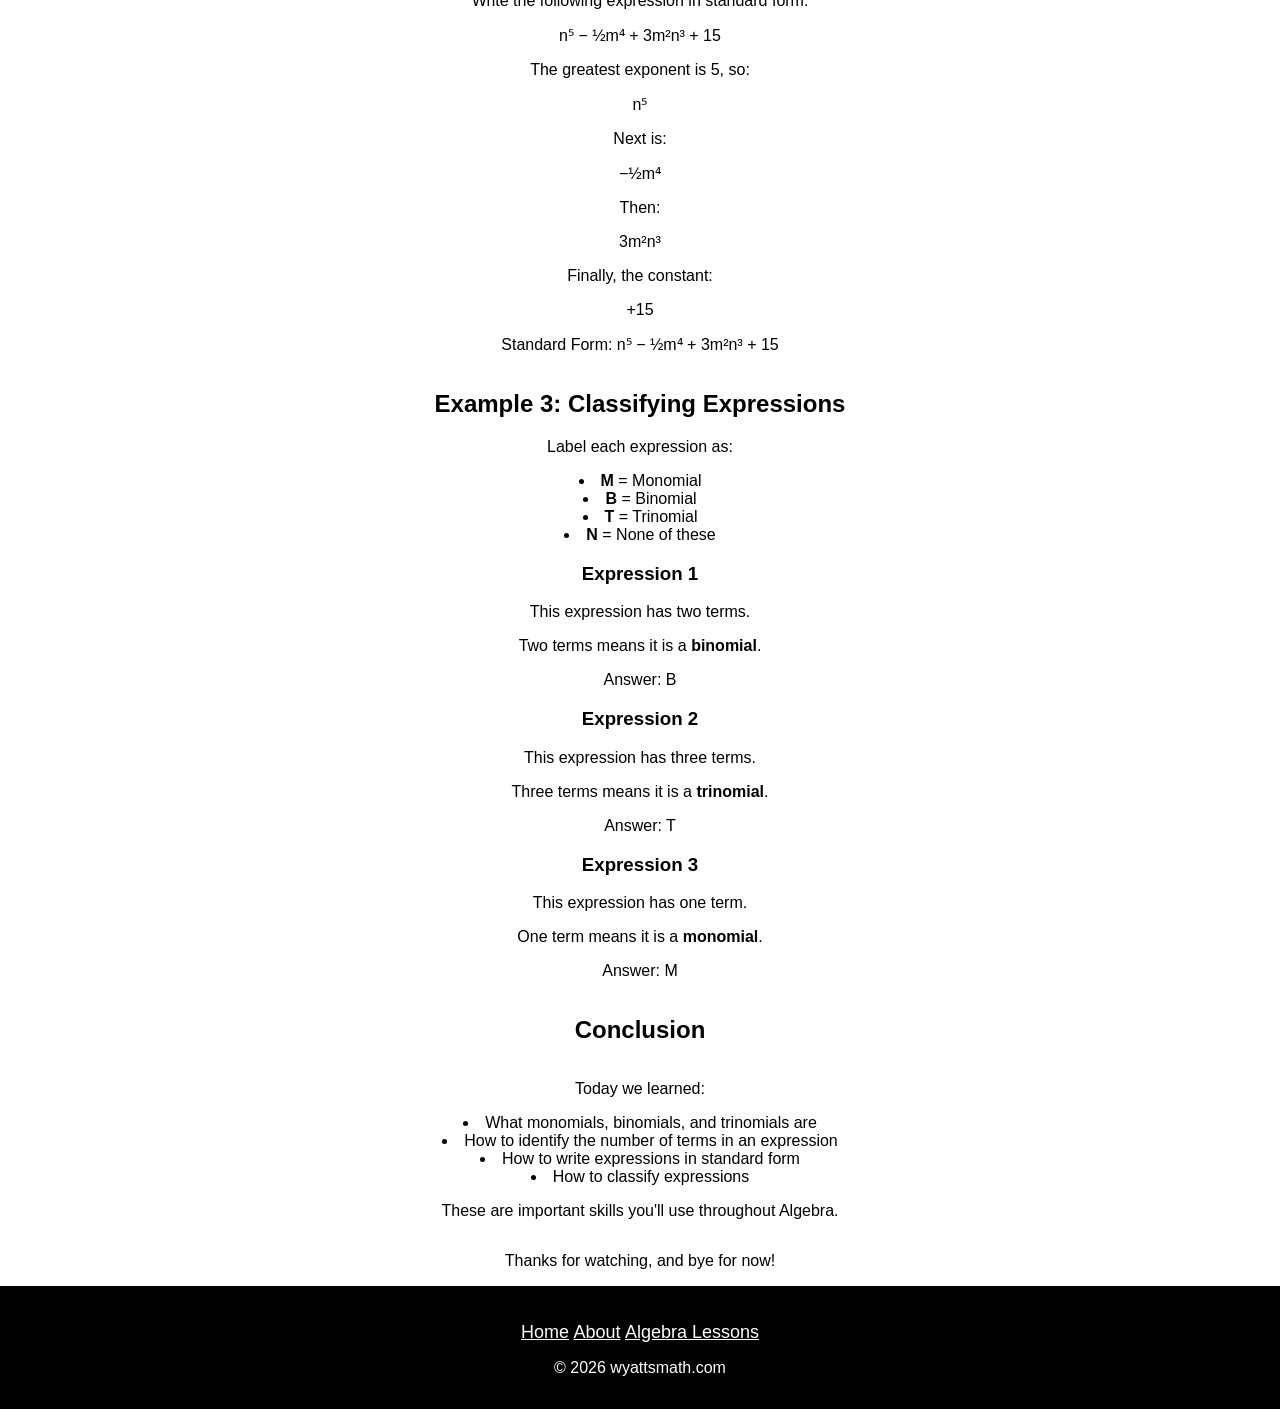
<file: Expressions.html>
<!DOCTYPE html>
<html>
<head>
<title>Expressions</title>
<link rel="stylesheet" href="style.css">
<script src="script.js?v=2" defer></script>
<script src="Expressions_quiz.js" defer></script>
<script async src="https://pagead2.googlesyndication.com/pagead/js/adsbygoogle.js?client=ca-pub-8228479055127150"
     crossorigin="anonymous"></script>
<meta name="google-adsense-account" content="ca-pub-8228479055127150">
<meta name="viewport" content="width=device-width, initial-scale=1.0">
<link rel="icon" href="logo.png">
</head>

<body>
<ul>  
  <li>
    <select id="pageSelect" onchange="updateQuizDropdown()">
      <option value="">Quizzes</option>
      <option value="Algebra">Algebra</option>
    </select>
  </li>

  <li>
    <select id="firstDropdown" onchange="updateSecondDropdown()">
      <option value="">Topics</option>
      <option value="algebra">Algebra</option>
    </select>
  </li>

  <li>
    <select id="secondDropdown" onchange="location = this.value;" style="display:none;"></select>
    <select id="secondQuizDropdown" onchange="location = this.value;" style="display:none;"></select>
  </li>
</ul>

<h1>Expressions</h1>

<div class="video-container">
  <iframe src="https://www.youtube.com/embed/w4-xolRiHGw" allowfullscreen></iframe>
</div>

<h1>Expressions</h1>

<p>
    Hi, this is Wyatt, and today we're going to be talking about expressions.
</p>

<p>
    We're going to learn about <strong>monomials</strong>, <strong>binomials</strong>,
    <strong>trinomials</strong>, and expressions with more than three terms.
    We'll also learn how to write expressions in <strong>standard form</strong>.
</p>

<h2>Types of Expressions</h2>

<p>
    A <strong>monomial</strong> has one term.
</p>

<p class="math">
    5x²
</p>

<p>
    A <strong>binomial</strong> has two terms.
</p>

<p class="math">
    3x + 2
</p>

<p>
    A <strong>trinomial</strong> has three terms.
</p>

<p class="math">
    x² + 4x + 7
</p>

<p>
    If an expression has more than three terms, it is not a monomial,
    binomial, or trinomial.
</p>

<h2>Standard Form</h2>

<p>
    To write an expression in standard form, arrange the terms from the
    greatest exponent to the smallest exponent. The constant term should
    be written at the end.
</p>

<div class="example">
    <h2>Example 1</h2>

    <p>
        Write the following expression in standard form:
    </p>

    <p class="math">
        4m⁴n − 4 + 9mn + 1⅜m³n
    </p>

    <p>
        First, find the term with the greatest exponent.
    </p>

    <p class="math">
        4m⁴n
    </p>

    <p>
        Next comes the term with the next greatest exponent:
    </p>

    <p class="math">
        1⅜m³n
    </p>

    <p>
        Then:
    </p>

    <p class="math">
        9mn
    </p>

    <p>
        Finally, place the constant at the end:
    </p>

    <p class="math">
        -4
    </p>

    <p class="answer">
        Standard Form: 4m⁴n + 1⅜m³n + 9mn − 4
    </p>
</div>

<div class="example">
    <h2>Example 2</h2>

    <p>
        Write the following expression in standard form:
    </p>

    <p class="math">
        n⁵ − ½m⁴ + 3m²n³ + 15
    </p>

    <p>
        The greatest exponent is 5, so:
    </p>

    <p class="math">
        n⁵
    </p>

    <p>
        Next is:
    </p>

    <p class="math">
        −½m⁴
    </p>

    <p>
        Then:
    </p>

    <p class="math">
        3m²n³
    </p>

    <p>
        Finally, the constant:
    </p>

    <p class="math">
        +15
    </p>

    <p class="answer">
        Standard Form: n⁵ − ½m⁴ + 3m²n³ + 15
    </p>
</div>

<div class="example">
    <h2>Example 3: Classifying Expressions</h2>

    <p>
        Label each expression as:
    </p>

   
        <li><strong>M</strong> = Monomial</li>
        <li><strong>B</strong> = Binomial</li>
        <li><strong>T</strong> = Trinomial</li>
        <li><strong>N</strong> = None of these</li>
   
    <h3>Expression 1</h3>

    <p>
        This expression has two terms.
    </p>

    <p>
        Two terms means it is a <strong>binomial</strong>.
    </p>

    <p class="answer">
        Answer: B
    </p>

    <h3>Expression 2</h3>

    <p>
        This expression has three terms.
    </p>

    <p>
        Three terms means it is a <strong>trinomial</strong>.
    </p>

    <p class="answer">
        Answer: T
    </p>

    <h3>Expression 3</h3>

    <p>
        This expression has one term.
    </p>

    <p>
        One term means it is a <strong>monomial</strong>.
    </p>

    <p class="answer">
        Answer: M
    </p>
</div>

<h2>Conclusion</h2>

<p>
    Today we learned:
</p>


    <li>What monomials, binomials, and trinomials are</li>
    <li>How to identify the number of terms in an expression</li>
    <li>How to write expressions in standard form</li>
    <li>How to classify expressions</li>


<p>
    These are important skills you'll use throughout Algebra.
</p>

<p>
    Thanks for watching, and bye for now!
</p>
</div>
<style>
.center {
  display: flex;
  justify-content: center;
  align-items: center;
  height: 200px;
}
a {
color: white;
}

</style>
<footer>
<div class = "white">
<a href="index.html">Home</a> 
<a href="bio.html">About</a> 
<a href="Algebra_Lessons.html">Algebra Lessons</a>
</div>
<p>© 2026 wyattsmath.com</p>
</footer>
</body>
</html>
</file>
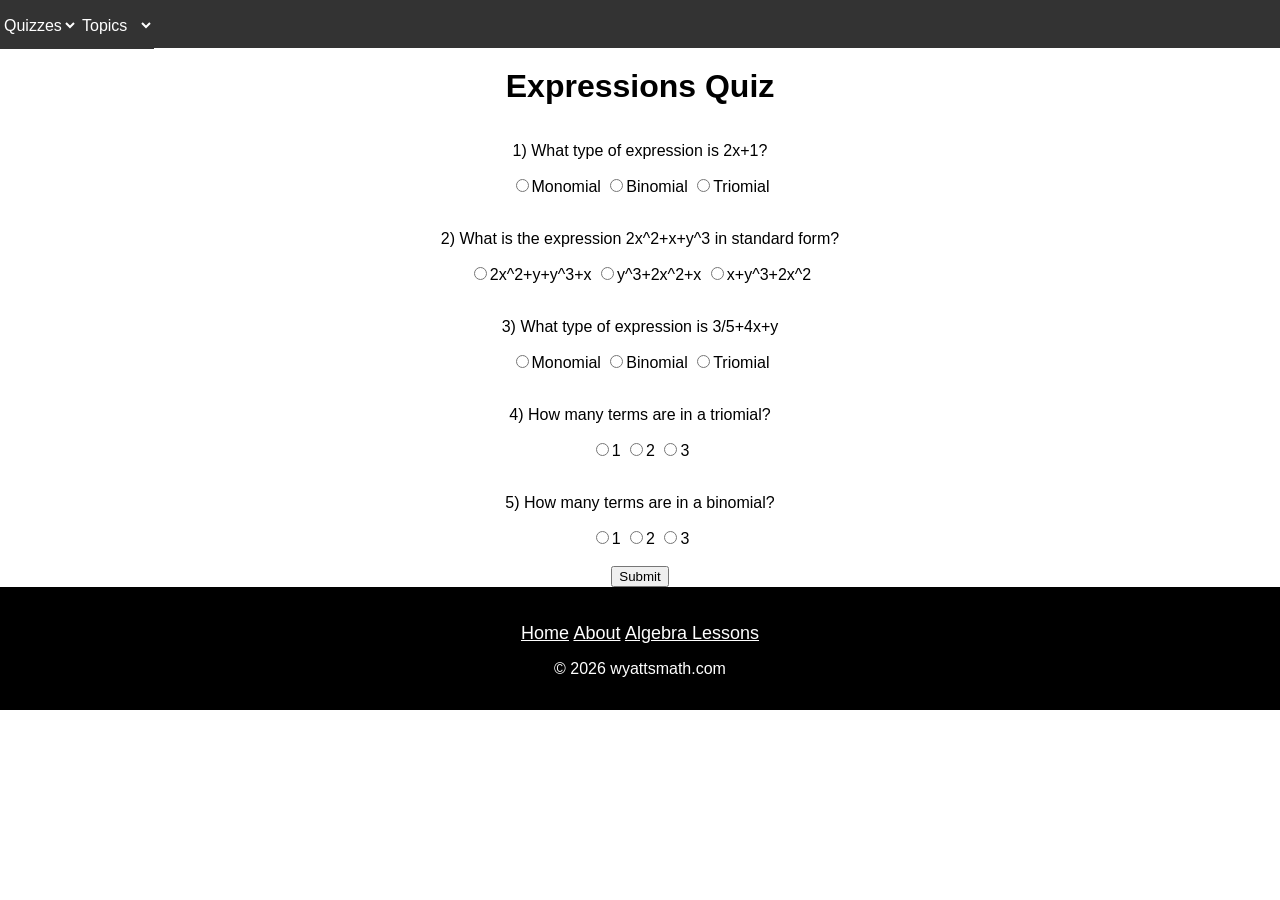
<file: Expressions_Quiz.html>
<!DOCTYPE html>
<html>
<head>
<title>Expressions</title>
<link rel="stylesheet" href="style.css">
<script src="script.js?v=2" defer></script>
<script src="Expressions_quiz.js" defer></script>
<script async src="https://pagead2.googlesyndication.com/pagead/js/adsbygoogle.js?client=ca-pub-8228479055127150"
crossorigin="anonymous"></script>
<meta name="google-adsense-account" content="ca-pub-8228479055127150">
<meta name="viewport" content="width=device-width, initial-scale=1.0">
<link rel="icon" href="logo.png">
</head>

<body>
<ul>  
  <li>
    <select id="pageSelect" onchange="updateQuizDropdown()">
      <option value="">Quizzes</option>
      <option value="Algebra">Algebra</option>
    </select>
  </li>

  <li>
    <select id="firstDropdown" onchange="updateSecondDropdown()">
      <option value="">Topics</option>
      <option value="algebra">Algebra</option>
    </select>
  </li>

  <li>
    <select id="secondDropdown" onchange="location = this.value;" style="display:none;"></select>
    <select id="secondQuizDropdown" onchange="location = this.value;" style="display:none;"></select>
  </li>
</ul>

<style>
a {
color: white;
}


</style>
<h1>Expressions Quiz</h1>
<form id="ExpressionsForm">
<p>1) What type of expression is 2x+1?</p>
<label><input type="radio" name="q1" value="Monomial">Monomial</label>
<label><input type="radio" name="q1" value="Binomial">Binomial</label>
<label><input type="radio" name="q1" value="Triomial">Triomial</label>

<br><br>

<p>2) What is the expression 2x^2+x+y^3 in standard form?</p>
<label><input type="radio" name="q2" value="2x^2+y^3+x">2x^2+y+y^3+x</label>
<label><input type="radio" name="q2" value="y^3+2x^2+x">y^3+2x^2+x</label>
<label><input type="radio" name="q2" value="x+y^3+2x^2">x+y^3+2x^2</label>

<br><br>

<p>3) What type of expression is 3/5+4x+y</p>
<label><input type="radio" name="q3" value="Monomial">Monomial</label>
<label><input type="radio" name="q3" value="Binomial">Binomial</label>
<label><input type="radio" name="q3" value="Triomial">Triomial</label>

<br><br>

<p>4) How many terms are in a triomial?</p>
<label><input type="radio" name="q4" value="1">1</label>
<label><input type="radio" name="q4" value="2">2</label>
<label><input type="radio" name="q4" value="3">3</label>

<br><br>

<p>5) How many terms are in a binomial?</p>
<label><input type="radio" name="q5" value="1">1</label>
<label><input type="radio" name="q5" value="2">2</label>
<label><input type="radio" name="q5" value="3">3</label>

<br><br>

<input type="submit">
</form>
<footer>
<div class = "white">
<a href="index.html">Home</a> 
<a href="bio.html">About</a> 
<a href="Algebra_Lessons.html">Algebra Lessons</a>
</div>
<p>© 2026 wyattsmath.com</p>
</footer>

</body>
</html>
</file>
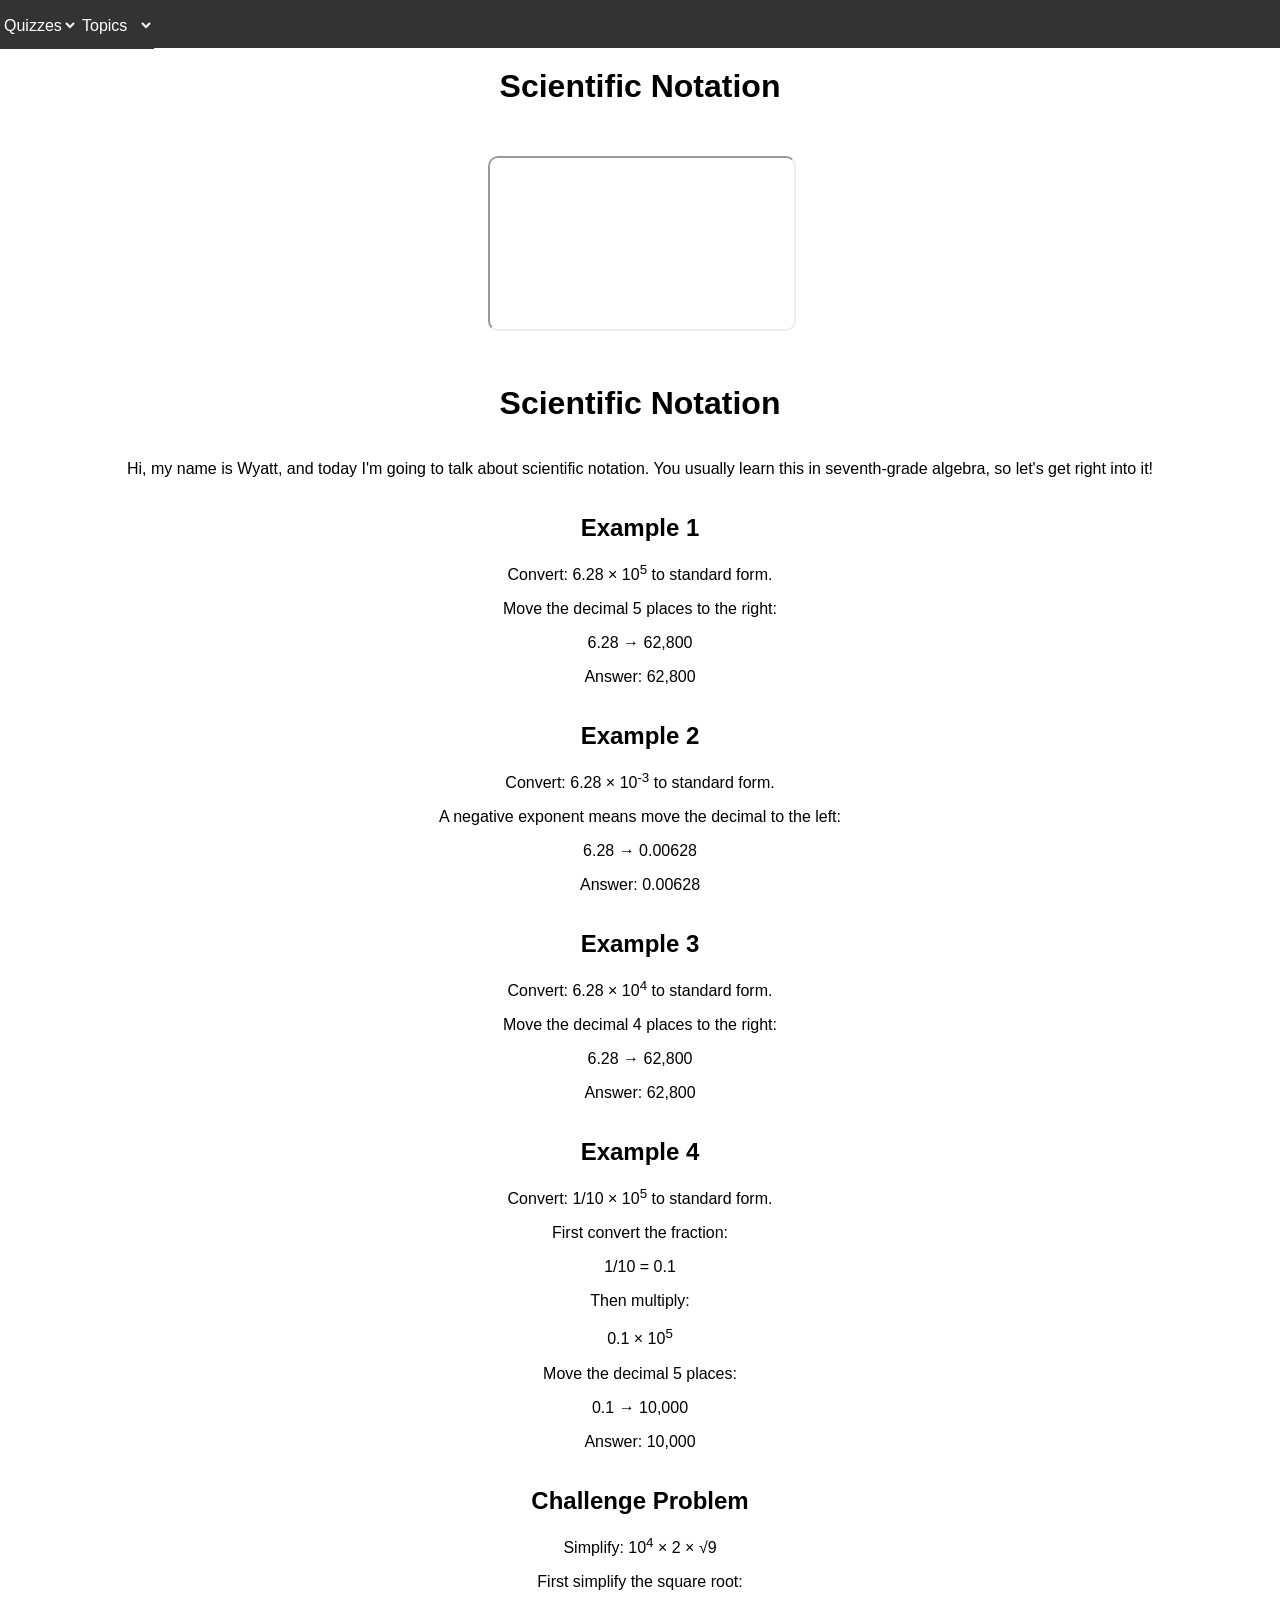
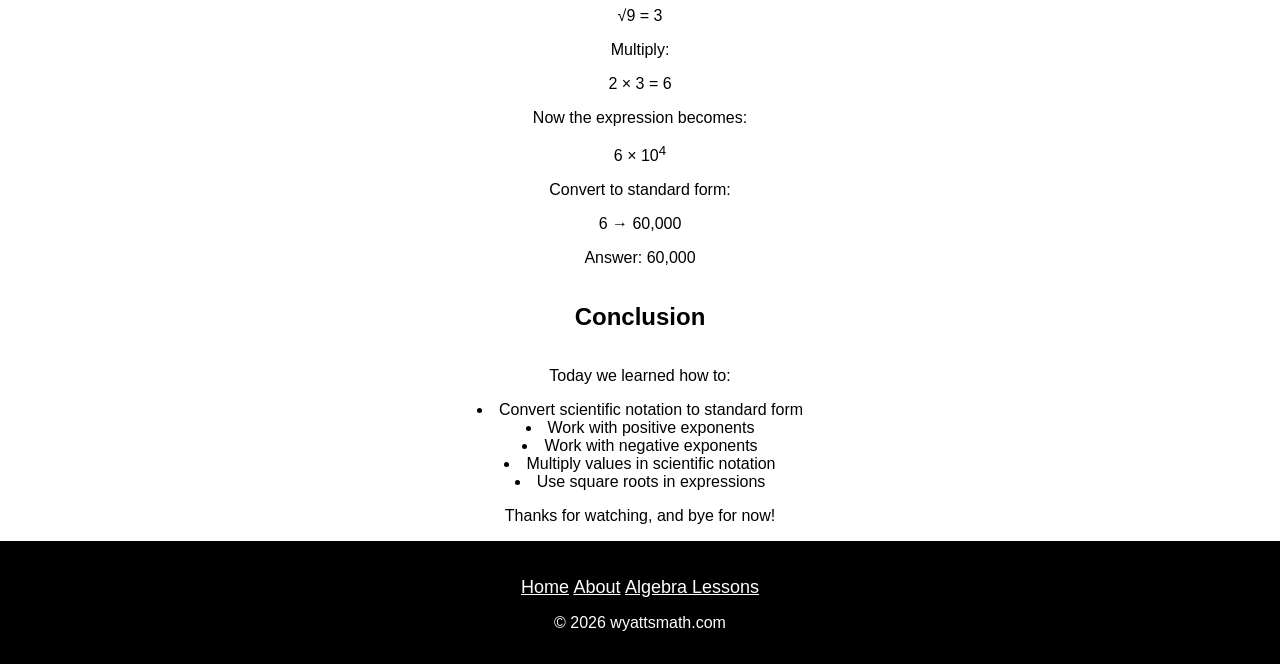
<file: Sci_notation.html>
<!DOCTYPE html>                                              
<html>
<head>
<title>Scientific Notation</title>
<link rel="stylesheet" href="style.css">
<script src="script.js?v=2" defer></script>
<script src="Sci_notation.js" defer></script>
<script async src="https://pagead2.googlesyndication.com/pagead/js/adsbygoogle.js?client=ca-pub-8228479055127150"
     crossorigin="anonymous"></script>
<meta name="google-adsense-account" content="ca-pub-8228479055127150">
<meta name="viewport" content="width=device-width, initial-scale=1.0">
<link rel="icon" href="logo.png">
</head>

<body>

<ul>  
  <li>
    <select id="pageSelect" onchange="updateQuizDropdown()">
      <option value="">Quizzes</option>
      <option value="Algebra">Algebra</option>
    </select>
  </li>

  <li>
    <select id="firstDropdown" onchange="updateSecondDropdown()">
      <option value="">Topics</option>
      <option value="algebra">Algebra</option>
    </select>
  </li>

  <li>
    <select id="secondDropdown" onchange="location = this.value;" style="display:none;"></select>
    <select id="secondQuizDropdown" onchange="location = this.value;" style="display:none;"></select>
  </li>
</ul>
<h1>Scientific Notation</h1>

<div class="video-container">
  <iframe src="https://www.youtube.com/embed/djIs7onQAvI" allowfullscreen></iframe>
</div>
<h1>Scientific Notation</h1>

<p>
    Hi, my name is Wyatt, and today I'm going to talk about scientific notation.
    You usually learn this in seventh-grade algebra, so let's get right into it!
</p>

<div class="example">
    <h2>Example 1</h2>

    <p>
        Convert:
        <span class="math">6.28 × 10<sup>5</sup></span>
        to standard form.
    </p>

    <p>
        Move the decimal 5 places to the right:
    </p>

    <p class="math">
        6.28 → 62,800
    </p>

    <p class="answer">Answer: 62,800</p>
</div>

<div class="example">
    <h2>Example 2</h2>

    <p>
        Convert:
        <span class="math">6.28 × 10<sup>-3</sup></span>
        to standard form.
    </p>

    <p>
        A negative exponent means move the decimal to the left:
    </p>

    <p class="math">
        6.28 → 0.00628
    </p>

    <p class="answer">Answer: 0.00628</p>
</div>

<div class="example">
    <h2>Example 3</h2>

    <p>
        Convert:
        <span class="math">6.28 × 10<sup>4</sup></span>
        to standard form.
    </p>

    <p>
        Move the decimal 4 places to the right:
    </p>

    <p class="math">
        6.28 → 62,800
    </p>

    <p class="answer">Answer: 62,800</p>
</div>

<div class="example">
    <h2>Example 4</h2>

    <p>
        Convert:
        <span class="math">1/10 × 10<sup>5</sup></span>
        to standard form.
    </p>

    <p>
        First convert the fraction:
    </p>

    <p class="math">1/10 = 0.1</p>

    <p>
        Then multiply:
    </p>

    <p class="math">
        0.1 × 10<sup>5</sup>
    </p>

    <p>
        Move the decimal 5 places:
    </p>

    <p class="math">
        0.1 → 10,000
    </p>

    <p class="answer">Answer: 10,000</p>
</div>

<div class="example">
    <h2>Challenge Problem</h2>

    <p>
        Simplify:
        <span class="math">10<sup>4</sup> × 2 × √9</span>
    </p>

    <p>
        First simplify the square root:
    </p>

    <p class="math">√9 = 3</p>

    <p>
        Multiply:
    </p>

    <p class="math">2 × 3 = 6</p>

    <p>
        Now the expression becomes:
    </p>

    <p class="math">6 × 10<sup>4</sup></p>

    <p>
        Convert to standard form:
    </p>

    <p class="math">6 → 60,000</p>

    <p class="answer">Answer: 60,000</p>
</div>

<h2>Conclusion</h2>

<p>
    Today we learned how to:
</p>


    <li>Convert scientific notation to standard form</li>
    <li>Work with positive exponents</li>
    <li>Work with negative exponents</li>
    <li>Multiply values in scientific notation</li>
    <li>Use square roots in expressions</li>


<p>
    Thanks for watching, and bye for now!
</p>
<style>
.center3 {
  display: flex;
  justify-content: center;
  align-items: center;
  height: 200px;
}
a {
color: white;
}

</style>

<footer>
<div class = "white">
<a href="index.html">Home</a> 
<a href="bio.html">About</a> 
<a href="Algebra_Lessons.html">Algebra Lessons</a>
</div>
<p>© 2026 wyattsmath.com</p>
</footer>
</body>
</html>
</file>
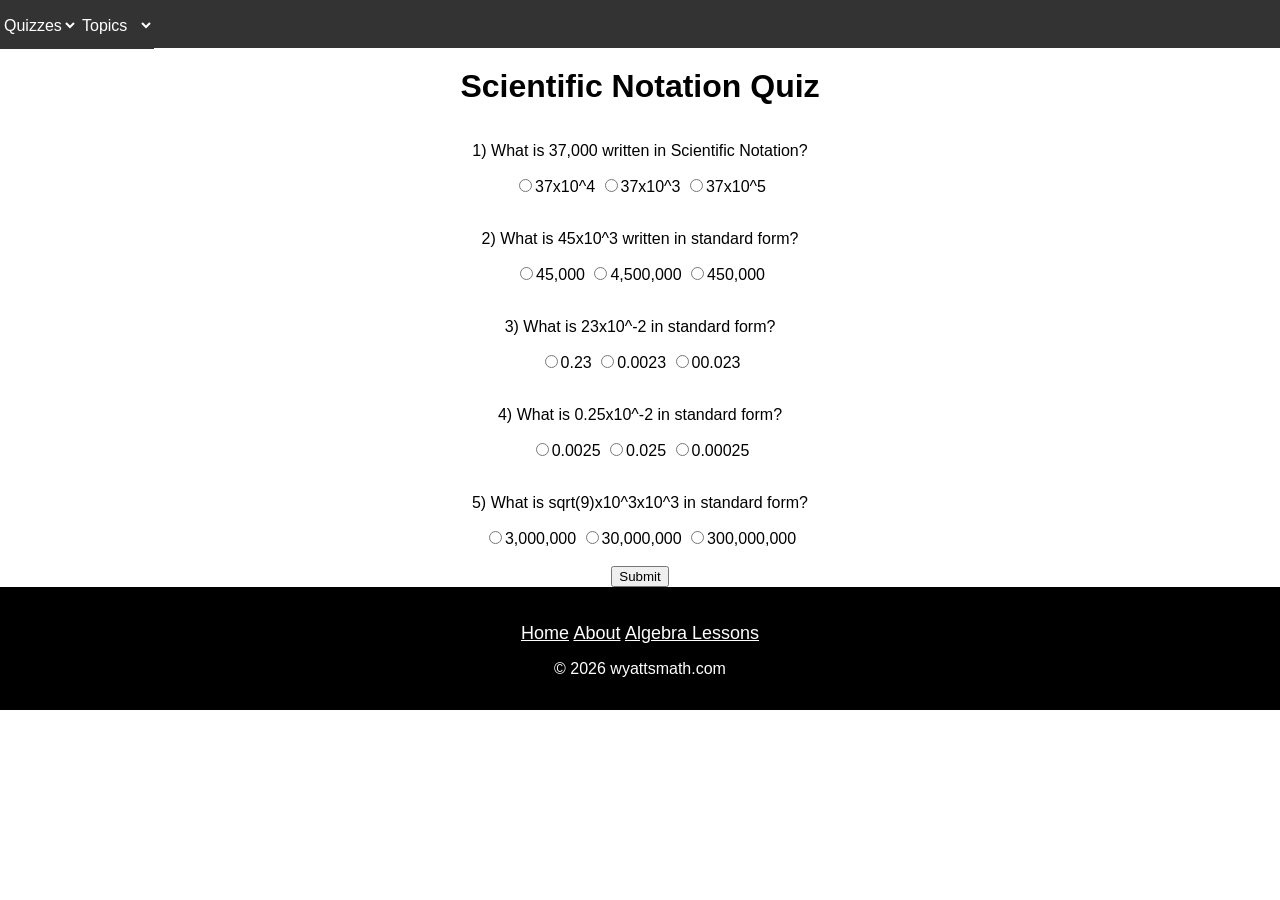
<file: Sci_notation_quiz.html>
<!DOCTYPE html>                                              
<html>
<head>
<title>Scientific Notation</title>
<link rel="stylesheet" href="style.css">
<script src="script.js?v=2" defer></script>
<script src="Sci_notation.js" defer></script>
<script async src="https://pagead2.googlesyndication.com/pagead/js/adsbygoogle.js?client=ca-pub-8228479055127150"
     crossorigin="anonymous"></script>
<meta name="google-adsense-account" content="ca-pub-8228479055127150">
<meta name="viewport" content="width=device-width, initial-scale=1.0">
<link rel="icon" href="logo.png">
</head>

<body>

<ul>  
  <li>
    <select id="pageSelect" onchange="updateQuizDropdown()">
      <option value="">Quizzes</option>
      <option value="Algebra">Algebra</option>
    </select>
  </li>

  <li>
    <select id="firstDropdown" onchange="updateSecondDropdown()">
      <option value="">Topics</option>
      <option value="algebra">Algebra</option>
    </select>
  </li>

  <li>
    <select id="secondDropdown" onchange="location = this.value;" style="display:none;"></select>
    <select id="secondQuizDropdown" onchange="location = this.value;" style="display:none;"></select>
  </li>
</ul>
<style>
a {
color: white;
}

</style>
<h1>Scientific Notation Quiz</h1>
<form id="SciNotationForm">
<p>1) What is 37,000 written in Scientific Notation?</p>
<label><input type="radio" name="q1" value="37x10^4">37x10^4</label>
<label><input type="radio" name="q1" value="37x10^3">37x10^3</label>
<label><input type="radio" name="q1" value="37x10^5">37x10^5</label>

<br><br>

<p>2) What is 45x10^3 written in standard form?</p>
<label><input type="radio" name="q2" value="45000">45,000</label>
<label><input type="radio" name="q2" value="4500000">4,500,000</label>
<label><input type="radio" name="q2" value="450000">450,000</label>

<br><br>

<p>3) What is 23x10^-2 in standard form?</p>
<label><input type="radio" name="q3" value="0.23">0.23</label>
<label><input type="radio" name="q3" value="0.0023">0.0023</label>
<label><input type="radio" name="q3" value="00.023">00.023</label>

<br><br>

<p>4) What is 0.25x10^-2 in standard form?</p>
<label><input type="radio" name="q4" value="0.0025">0.0025</label>
<label><input type="radio" name="q4" value="0.025">0.025</label>
<label><input type="radio" name="q4" value="0.00025">0.00025</label>

<br><br>

<p>5) What is sqrt(9)x10^3x10^3 in standard form?</p>
<label><input type="radio" name="q5" value="3000000">3,000,000</label>
<label><input type="radio" name="q5" value="30000000">30,000,000</label>
<label><input type="radio" name="q5" value="3000000000">300,000,000</label>

<br><br>

<input type="submit">
</form>

<footer>
<div class = "white">
<a href="index.html">Home</a> 
<a href="bio.html">About</a> 
<a href="Algebra_Lessons.html">Algebra Lessons</a>
</div>
<p>© 2026 wyattsmath.com</p>
</footer>

</body>
</html>
</file>
<file: style.css>
/* Reset + base */
body {
  margin: 0;
  font-family: Arial, sans-serif;
  text-align: center;
  display: -webkit-flex;  /* Safari */
  -webkit-flex-direction: column;
  flex-direction: column;
   min-height: 100vh;
  margin: 0;
}

/* NAVBAR */
ul {
  list-style-type: none;
  margin: 0;
  padding: 0;
  background-color: #333;
  display: flex;
  align-items: center; /* ✅ vertical alignment fix */
}

/* Navbar items */
ul li {
  list-style: none;
}

/* Links */
ul li a {
  display: flex;
  align-items: center;       /* ✅ centers text vertically */
  height: 48px;              /* ✅ consistent height */
  padding: 0 20px;
  color: white;
  text-decoration: none;
}

/* Hover effect */
ul li a:hover {
  background-color: #555;
}

/* DROPDOWN (select) */
ul li select {
  height: 48px;              /* ✅ matches links */
  border: none;
  background-color: #333;
  color: white;
  font-size: 16px;
  display: block;
}

/* Remove default outline */
ul li select:focus {
  outline: none;
}

/* Hover effect */
ul li select:hover {
  background-color: #555;
  cursor: pointer;
}

/* Optional tiny adjustment (if needed) */
ul li select {
  position: relative;
  top: 1px; /* tweak if slightly off */
}

/* LOGO */
img {
  margin-top: 30px;
}

/* HEADINGS */
h1 {
  margin-top: 20px;
}

/* VIDEO */
.video-container {
  max-width: 800px;
  margin: 30px auto;
}

.video-container iframe {
  width: 100%;
  aspect-ratio: 16/9;
  border-radius: 10px;
}

/* BACK LINK */
a {
  display: inline-block;
  margin-top: 20px;
  font-size: 18px;
  color: white;
}
main {
  flex: 1;
  padding: 20px;
  text-align: center;
  -webkit-flex: 1;
}

footer {
  background: black;
  color: white;
  text-align: center;
  padding: 1rem;
}
.black {
display: inline-block;
  margin-top: 20px;
  font-size: 18px;
  color: black;
	
}
.normal {
color: black;
}
p {
text-align: center;
}
</file>
